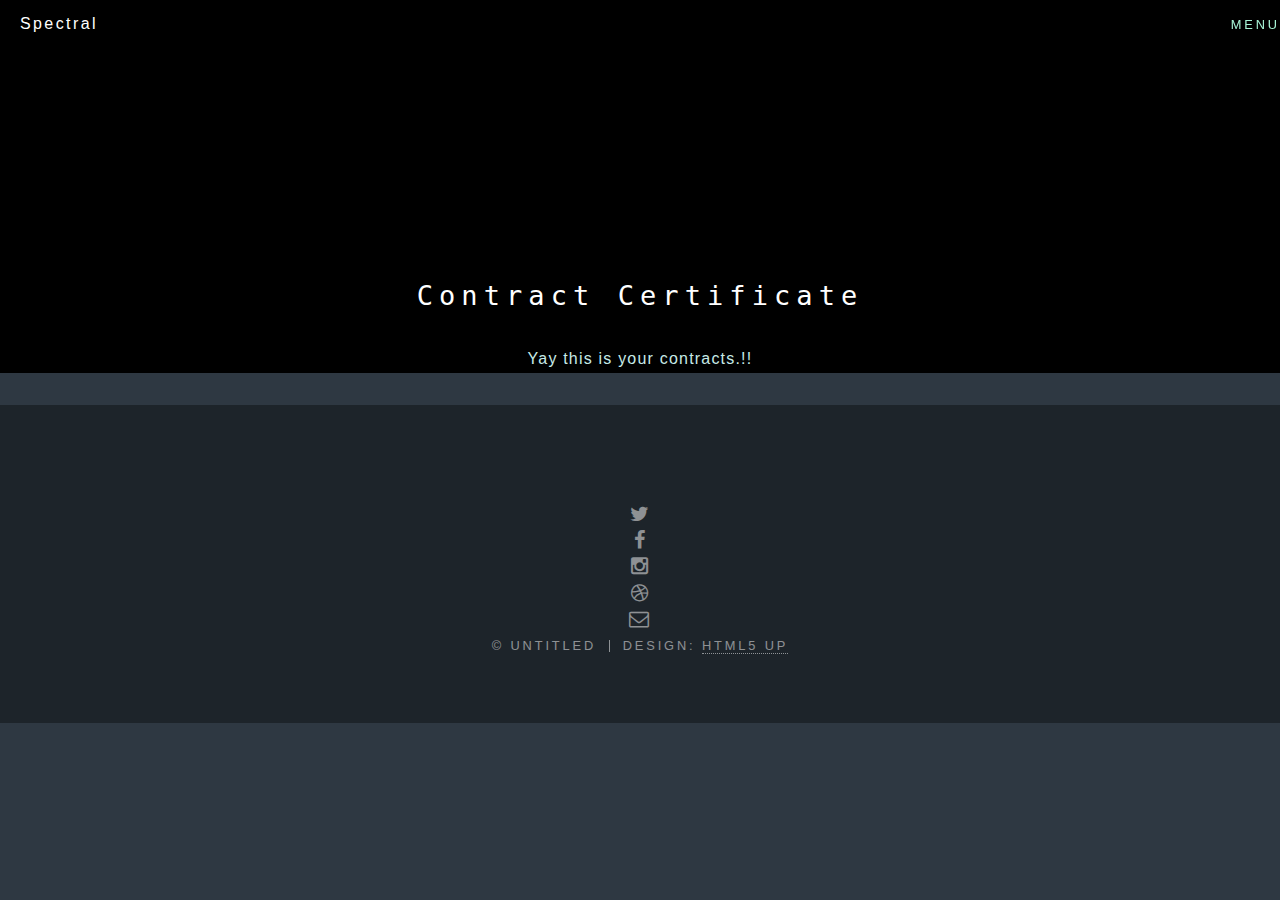
<file: certificate.html>
<!DOCTYPE HTML>
<!--
	Spectral by HTML5 UP
	html5up.net | @n33co
	Free for personal and commercial use under the CCA 3.0 license (html5up.net/license)
-->
<html>
	<head>
		<title>Generic - Spectral by HTML5 UP</title>
		<meta charset="utf-8" />
		<meta name="viewport" content="width=device-width, initial-scale=1" />
		<!--[if lte IE 8]><script src="assets/js/ie/html5shiv.js"></script><![endif]-->

		<link rel="stylesheet" href="assets/css/main.css" />
		<link rel="stylesheet" href="assets/css/styles.css" />

		<!--[if lte IE 8]><link rel="stylesheet" href="assets/css/ie8.css" /><![endif]-->
		<!--[if lte IE 9]><link rel="stylesheet" href="assets/css/ie9.css" /><![endif]-->
	</head>
	<body>

		<!-- Page Wrapper -->
			<div id="page-wrapper">

				<!-- Header -->
					<header id="header">
						<h1><a href="index.html">Spectral</a></h1>
						<nav id="nav">
							<ul>
								<li class="special">
									<a href="#menu" class="menuToggle"><span>Menu</span></a>
									<div id="menu">
										<ul>
											<li><a href="index.html">ECHO ME</a></li>
											<li><a href="#cta">Licensing</a></li>
											<li><a href="#cta">Tipping</a></li>
											<li><a href="#cta">My Music</a></li>
											<li><a href="#cta">Statistics</a></li>
											<li><a href="#cta">My Account</a></li>
										</ul>
									</div>
								</li>
							</ul>
						</nav>
					</header>

				<!-- Main -->
					<article id="main">
						<header>
							


						</header>
						<section id="one" class="wrapper style1 special">
						<div class="inner">
							<h3>Contract Certificate</h3>
							<p>Yay this is your contracts.!!</p>


						</div>
						</section>



					</article>

				<!-- Footer -->
					<footer id="footer">
						<ul class="icons">
							<li><a href="#" class="icon fa-twitter"><span class="label">Twitter</span></a></li>
							<li><a href="#" class="icon fa-facebook"><span class="label">Facebook</span></a></li>
							<li><a href="#" class="icon fa-instagram"><span class="label">Instagram</span></a></li>
							<li><a href="#" class="icon fa-dribbble"><span class="label">Dribbble</span></a></li>
							<li><a href="#" class="icon fa-envelope-o"><span class="label">Email</span></a></li>
						</ul>
						<ul class="copyright">
							<li>&copy; Untitled</li><li>Design: <a href="http://html5up.net">HTML5 UP</a></li>
						</ul>
					</footer>

			</div>
			<div class="loading">
				<p>LOADING...</p>
			</div>
		<!-- Scripts -->
			<script src="assets/js/jquery.min.js"></script>
			<script src="assets/js/jquery.scrollex.min.js"></script>
			<script src="assets/js/jquery.scrolly.min.js"></script>
			<script src="assets/js/skel.min.js"></script>
			<script src="assets/js/util.js"></script>
			<!--[if lte IE 8]><script src="assets/js/ie/respond.min.js"></script><![endif]-->

			<script>

				function showLoadingAnimation(){
					$(".loading").show();
					setTimeout(function () {
       			window.location.href = "blog.html"; //will redirect to your blog page (an ex: blog.html)
    			 }, 2000);

				}
			</script>
			<!-- <script src="assets/js/main.js"></script> -->

	</body>
</html>
</file>
<file: assets/css/styles.css>
#my-dropzone {
  width: 100%;
  height: 100%;
  text-align: center;
  padding-top: 80vh;
  margin: 0 auto;
  background:#32363D;
  background-image: url("../../images/drag.gif");
  background-size: 300px 300px;
  background-repeat: no-repeat;
  background-position: center;
  background-attachment: fixed;
  color: #fff;

}
#my-dropzone2 {
  width: 100%;
  height: 100%;
  text-align: center;
  padding-top: 80vh;
  margin: 0 auto;
  background:#000000;
  background-image: url("../../images/process.gif");
  background-size: 300px 300px;
  background-repeat: no-repeat;
  background-position: center;
  background-attachment: fixed;
  color: #fff;

}

#confirmation-section {
  width: 100%;
  height: auto;
  text-align: center;
  padding-top: 50px;
  padding-bottom: 50px;
  background:#4286f4;
  color: #222;
}

.loading {
  display: none;
  position: fixed;
  background-image: url("../../images/process.gif");
  background-repeat: no-repeat;
  background-size: 458px 458px;
  background-color: #000;
  z-index: 10000;
  top:250px;
  left: 600px;
  right: 0;
  bottom: 0;
  /*width: 200px;*/
  /*height: 200px;*/
  width: 100%;
  height: 100%;
}

.dz-default dz-message {
  padding-top: 200px;

}

.headermargin {
  margin-left: 20px;
  margin-right: 20px;
}
.headermargintop{
  margin-top: 4px;
}
.headermargintop2{
  margin-top: 13px;
}
.dropdown-menu{
  background-color:#000;
  /*left: -85px;*/
}
.dropdown-menu>li>a {
  color :#A7F4D6;
}
canvas {
  margin: 0px;
  padding: 0px;
  position: absolute;
  background-color: #000;
  height: 100vh;
}


.iose {
  width: 135px;
  height: 45px;
  background-color: lightgray;
  top: 0px;
  right: 0px;
  position: fixed;
  line-height: 22px;
  font-size: 20px;
  padding: 10px;
  border-bottom-left-radius: 10px;
  font-family: 'HelveticaNeue-UltraLight', 'Helvetica Neue UltraLight', Roboto, Arial, Sans-serif;
  color: #151B1F;
}



a {

  text-decoration: none;
}
.headermenumargin{
  margin-left: auto;
}

.headermenumarginleft{
  margin-left: 700px;
}
.headertopcolor{
  color: #1abc9c;
  font-size: 28px;
}
.headerelsecolor{
  color: #939393;
  font-size: 15px
}

#menu-div span{
    margin: 0px;
}
#menu-div ul{
  margin-top: 10px;
}
#menu-div li{
  height: 8px;
  margin-right: 20px;
}
.headerdivide{
  margin-bottom: 8px;
}
.headerelsecolor a{
  font-size: 0.5em;
}
.headertopcolor a{
  font-size: 0.5em;
}
.container-fluid{
  background-color: #000;
}
.navbar-default{
  border-color: #A7F4D6;
}
.btn-default{
  background-color: #000;
}
.navbar-form{
  padding-top: 15px;
}
.musicinfo1{
  padding: 50px;
}
.musicinfo2{
  padding : 100px;
}
#musicinfo{
  height: 100%;
  background-image: url("../../images/scanning_result.svg");
  height: 2100px;
  width: 1440px;
  background-color: #000;
  background-repeat: no-repeat;
}
.musicinfobutton{
  position: absolute;
  bottom: -410px;
  right:200px;
}
#filter0{
  height: 100%;
  background-image: url("../../images/filter0.svg");
  height: 800px;
  width: 1440px;
  background-color: #000;
  background-repeat: no-repeat;
}
.filter0button{
  position: absolute;
  bottom: 50px;
  right:200px;
  color: #000;
}
.filter0button_fake{
  position: absolute;
  bottom: 40px;
  right:800px;
}
.scan0button_fake{
  position: absolute;
  bottom: 40px;
  right:1000px;
}
#filter1{
  height: 100%;
  background-image: url("../../images/filter1.svg");
  height: 800px;
  width: 1440px;
  background-color: #000;
  background-repeat: no-repeat;
}
.filter1button{
  position: absolute;
  bottom: 50px;
  right:200px;
  color: #000;
}
#filter2{
  height: 100%;
  background-image: url("../../images/filter2.svg");
  height: 2200px;
  width: 1440px;
  background-color: #000;
  background-repeat: no-repeat;
}
.filter2button{
  position: absolute;
  bottom: -1300px;
  right:200px;
  color: #000;
}
</file>
<file: assets/css/ie8.css>
/*
	Spectral by HTML5 UP
	html5up.net | @n33co
	Free for personal and commercial use under the CCA 3.0 license (html5up.net/license)
*/

/* Icon */

	.icon.major {
		border: none;
	}

		.icon.major:before {
			font-size: 3em;
		}

/* Form */

	label {
		color: #2E3842;
	}

	input[type="text"],
	input[type="password"],
	input[type="email"],
	select,
	textarea {
		border: solid 1px #dfdfdf;
	}

/* Button */

	input[type="submit"],
	input[type="reset"],
	input[type="button"],
	button,
	.button {
		border: solid 2px #dfdfdf;
	}

		input[type="submit"].special,
		input[type="reset"].special,
		input[type="button"].special,
		button.special,
		.button.special {
			border: 0 !important;
		}

/* Page Wrapper + Menu */

	#menu {
		display: none;
	}

	body.is-menu-visible #menu {
		display: block;
	}

/* Header */

	#header nav > ul > li > a.menuToggle:after {
		display: none;
	}

/* Banner + Wrapper (style4) */

	#banner,
	.wrapper.style4 {
		-ms-behavior: url("assets/js/ie/backgroundsize.min.htc");
	}

		#banner:before,
		.wrapper.style4:before {
			display: none;
		}

/* Banner */

	#banner .more {
		height: 4em;
	}

		#banner .more:after {
			display: none;
		}

/* Main */

	#main > header {
		-ms-behavior: url("assets/js/ie/backgroundsize.min.htc");
	}

		#main > header:before {
			display: none;
		}
</file>
<file: assets/css/ie9.css>
/*
	Spectral by HTML5 UP
	html5up.net | @n33co
	Free for personal and commercial use under the CCA 3.0 license (html5up.net/license)
*/

/* Spotlight */

	.spotlight {
		display: block;
	}

		.spotlight .image {
			display: inline-block;
			vertical-align: top;
		}

		.spotlight .content {
			padding: 4em 4em 2em 4em ;
			display: inline-block;
		}

		.spotlight:after {
			clear: both;
			content: '';
			display: block;
		}

/* Features */

	.features {
		display: block;
	}

		.features li {
			float: left;
		}

		.features:after {
			content: '';
			display: block;
			clear: both;
		}

/* Banner + Wrapper (style4) */

	#banner,
	.wrapper.style4 {
		background-image: url("../../images/banner.jpg");
		background-position: center center;
		background-repeat: no-repeat;
		background-size: cover;
		position: relative;
	}

		#banner:before,
		.wrapper.style4:before {
			background: #000000;
			content: '';
			height: 100%;
			left: 0;
			opacity: 0.5;
			position: absolute;
			top: 0;
			width: 100%;
		}

		#banner .inner,
		.wrapper.style4 .inner {
			position: relative;
			z-index: 1;
		}

/* Banner */

	#banner {
		padding: 14em 0 12em 0 ;
		height: auto;
	}

		#banner:after {
			display: none;
		}

/* CTA */

	#cta .inner header {
		float: left;
	}

	#cta .inner .actions {
		float: left;
	}

	#cta .inner:after {
		clear: both;
		content: '';
		display: block;
	}

/* Main */

	#main > header {
		background-image: url("../../images/banner.jpg");
		background-position: center center;
		background-repeat: no-repeat;
		background-size: cover;
		position: relative;
	}

		#main > header:before {
			background: #000000;
			content: '';
			height: 100%;
			left: 0;
			opacity: 0.5;
			position: absolute;
			top: 0;
			width: 100%;
		}

		#main > header > * {
			position: relative;
			z-index: 1;
		}
</file>
<file: assets/css/main.css>
@import url(font-awesome.min.css);
/*@import url("http://fonts.googleapis.com/css?family=Open+Sans:400,400italic,600,600italic,800,800italic");*/
/*@import url('https://fonts.googleapis.com/css?family=Roboto:300');*/



/*
	Spectral by HTML5 UP
	html5up.net | @n33co
	Free for personal and commercial use under the CCA 3.0 license (html5up.net/license)
*/

/* Reset */

	html, body, div, span, applet, object, iframe, h1, h2, h3, h4, h5, h6, p, blockquote, pre, a, abbr, acronym, address, big, cite, code, del, dfn, em, img, ins, kbd, q, s, samp, small, strike, strong, sub, sup, tt, var, b, u, i, center, dl, dt, dd, ol, ul, li, fieldset, form, label, legend, table, caption, tbody, tfoot, thead, tr, th, td, article, aside, canvas, details, embed, figure, figcaption, footer, header, hgroup, menu, nav, output, ruby, section, summary, time, mark, audio, video {
		margin: 0;
		padding: 0;
		border: 0;
		font-size: 100%;
		font: inherit;
		vertical-align: baseline;
	}

	article, aside, details, figcaption, figure, footer, header, hgroup, menu, nav, section {
		display: block;
	}

	body {
		line-height: 1;
	}

	ol, ul {
		list-style: none;
	}

	blockquote, q {
		quotes: none;
	}

	blockquote:before, blockquote:after, q:before, q:after {
		content: '';
		content: none;
	}

	table {
		border-collapse: collapse;
		border-spacing: 0;
	}

	body {
		-webkit-text-size-adjust: none;
	}

/* Box Model */

	*, *:before, *:after {
		-moz-box-sizing: border-box;
		-webkit-box-sizing: border-box;
		box-sizing: border-box;
	}

/* Grid */

	.row {
		border-bottom: solid 1px transparent;
		-moz-box-sizing: border-box;
		-webkit-box-sizing: border-box;
		box-sizing: border-box;
	}

	.row > * {
		float: left;
		-moz-box-sizing: border-box;
		-webkit-box-sizing: border-box;
		box-sizing: border-box;
	}

	.row:after, .row:before {
		content: '';
		display: block;
		clear: both;
		height: 0;
	}

	.row.uniform > * > :first-child {
		margin-top: 0;
	}

	.row.uniform > * > :last-child {
		margin-bottom: 0;
	}

	.row.\30 \25 > * {
		padding: 0 0 0 0em;
	}

	.row.\30 \25 {
		margin: 0 0 -1px 0em;
	}

	.row.uniform.\30 \25 > * {
		padding: 0em 0 0 0em;
	}

	.row.uniform.\30 \25 {
		margin: 0em 0 -1px 0em;
	}

	.row > * {
		padding: 0 0 0 1.5em;
	}

	.row {
		margin: 0 0 -1px -1.5em;
	}

	.row.uniform > * {
		padding: 1.5em 0 0 1.5em;
	}

	.row.uniform {
		margin: -1.5em 0 -1px -1.5em;
	}

	.row.\32 00\25 > * {
		padding: 0 0 0 3em;
	}

	.row.\32 00\25 {
		margin: 0 0 -1px -3em;
	}

	.row.uniform.\32 00\25 > * {
		padding: 3em 0 0 3em;
	}

	.row.uniform.\32 00\25 {
		margin: -3em 0 -1px -3em;
	}

	.row.\31 50\25 > * {
		padding: 0 0 0 2.25em;
	}

	.row.\31 50\25 {
		margin: 0 0 -1px -2.25em;
	}

	.row.uniform.\31 50\25 > * {
		padding: 2.25em 0 0 2.25em;
	}

	.row.uniform.\31 50\25 {
		margin: -2.25em 0 -1px -2.25em;
	}

	.row.\35 0\25 > * {
		padding: 0 0 0 0.75em;
	}

	.row.\35 0\25 {
		margin: 0 0 -1px -0.75em;
	}

	.row.uniform.\35 0\25 > * {
		padding: 0.75em 0 0 0.75em;
	}

	.row.uniform.\35 0\25 {
		margin: -0.75em 0 -1px -0.75em;
	}

	.row.\32 5\25 > * {
		padding: 0 0 0 0.375em;
	}

	.row.\32 5\25 {
		margin: 0 0 -1px -0.375em;
	}

	.row.uniform.\32 5\25 > * {
		padding: 0.375em 0 0 0.375em;
	}

	.row.uniform.\32 5\25 {
		margin: -0.375em 0 -1px -0.375em;
	}

	.\31 2u, .\31 2u\24 {
		width: 100%;
		clear: none;
		margin-left: 0;
	}

	.\31 1u, .\31 1u\24 {
		width: 91.6666666667%;
		clear: none;
		margin-left: 0;
	}

	.\31 0u, .\31 0u\24 {
		width: 83.3333333333%;
		clear: none;
		margin-left: 0;
	}

	.\39 u, .\39 u\24 {
		width: 75%;
		clear: none;
		margin-left: 0;
	}

	.\38 u, .\38 u\24 {
		width: 66.6666666667%;
		clear: none;
		margin-left: 0;
	}

	.\37 u, .\37 u\24 {
		width: 58.3333333333%;
		clear: none;
		margin-left: 0;
	}

	.\36 u, .\36 u\24 {
		width: 50%;
		clear: none;
		margin-left: 0;
	}

	.\35 u, .\35 u\24 {
		width: 41.6666666667%;
		clear: none;
		margin-left: 0;
	}

	.\34 u, .\34 u\24 {
		width: 33.3333333333%;
		clear: none;
		margin-left: 0;
	}

	.\33 u, .\33 u\24 {
		width: 25%;
		clear: none;
		margin-left: 0;
	}

	.\32 u, .\32 u\24 {
		width: 16.6666666667%;
		clear: none;
		margin-left: 0;
	}

	.\31 u, .\31 u\24 {
		width: 8.3333333333%;
		clear: none;
		margin-left: 0;
	}

	.\31 2u\24 + *,
	.\31 1u\24 + *,
	.\31 0u\24 + *,
	.\39 u\24 + *,
	.\38 u\24 + *,
	.\37 u\24 + *,
	.\36 u\24 + *,
	.\35 u\24 + *,
	.\34 u\24 + *,
	.\33 u\24 + *,
	.\32 u\24 + *,
	.\31 u\24 + * {
		clear: left;
	}

	.\-11u {
		margin-left: 91.66667%;
	}

	.\-10u {
		margin-left: 83.33333%;
	}

	.\-9u {
		margin-left: 75%;
	}

	.\-8u {
		margin-left: 66.66667%;
	}

	.\-7u {
		margin-left: 58.33333%;
	}

	.\-6u {
		margin-left: 50%;
	}

	.\-5u {
		margin-left: 41.66667%;
	}

	.\-4u {
		margin-left: 33.33333%;
	}

	.\-3u {
		margin-left: 25%;
	}

	.\-2u {
		margin-left: 16.66667%;
	}

	.\-1u {
		margin-left: 8.33333%;
	}

	@media screen and (max-width: 1680px) {

		.row > * {
			padding: 0 0 0 1.5em;
		}

		.row {
			margin: 0 0 -1px -1.5em;
		}

		.row.uniform > * {
			padding: 1.5em 0 0 1.5em;
		}

		.row.uniform {
			margin: -1.5em 0 -1px -1.5em;
		}

		.row.\32 00\25 > * {
			padding: 0 0 0 3em;
		}

		.row.\32 00\25 {
			margin: 0 0 -1px -3em;
		}

		.row.uniform.\32 00\25 > * {
			padding: 3em 0 0 3em;
		}

		.row.uniform.\32 00\25 {
			margin: -3em 0 -1px -3em;
		}

		.row.\31 50\25 > * {
			padding: 0 0 0 2.25em;
		}

		.row.\31 50\25 {
			margin: 0 0 -1px -2.25em;
		}

		.row.uniform.\31 50\25 > * {
			padding: 2.25em 0 0 2.25em;
		}

		.row.uniform.\31 50\25 {
			margin: -2.25em 0 -1px -2.25em;
		}

		.row.\35 0\25 > * {
			padding: 0 0 0 0.75em;
		}

		.row.\35 0\25 {
			margin: 0 0 -1px -0.75em;
		}

		.row.uniform.\35 0\25 > * {
			padding: 0.75em 0 0 0.75em;
		}

		.row.uniform.\35 0\25 {
			margin: -0.75em 0 -1px -0.75em;
		}

		.row.\32 5\25 > * {
			padding: 0 0 0 0.375em;
		}

		.row.\32 5\25 {
			margin: 0 0 -1px -0.375em;
		}

		.row.uniform.\32 5\25 > * {
			padding: 0.375em 0 0 0.375em;
		}

		.row.uniform.\32 5\25 {
			margin: -0.375em 0 -1px -0.375em;
		}

		.\31 2u\28xlarge\29, .\31 2u\24\28xlarge\29 {
			width: 100%;
			clear: none;
			margin-left: 0;
		}

		.\31 1u\28xlarge\29, .\31 1u\24\28xlarge\29 {
			width: 91.6666666667%;
			clear: none;
			margin-left: 0;
		}

		.\31 0u\28xlarge\29, .\31 0u\24\28xlarge\29 {
			width: 83.3333333333%;
			clear: none;
			margin-left: 0;
		}

		.\39 u\28xlarge\29, .\39 u\24\28xlarge\29 {
			width: 75%;
			clear: none;
			margin-left: 0;
		}

		.\38 u\28xlarge\29, .\38 u\24\28xlarge\29 {
			width: 66.6666666667%;
			clear: none;
			margin-left: 0;
		}

		.\37 u\28xlarge\29, .\37 u\24\28xlarge\29 {
			width: 58.3333333333%;
			clear: none;
			margin-left: 0;
		}

		.\36 u\28xlarge\29, .\36 u\24\28xlarge\29 {
			width: 50%;
			clear: none;
			margin-left: 0;
		}

		.\35 u\28xlarge\29, .\35 u\24\28xlarge\29 {
			width: 41.6666666667%;
			clear: none;
			margin-left: 0;
		}

		.\34 u\28xlarge\29, .\34 u\24\28xlarge\29 {
			width: 33.3333333333%;
			clear: none;
			margin-left: 0;
		}

		.\33 u\28xlarge\29, .\33 u\24\28xlarge\29 {
			width: 25%;
			clear: none;
			margin-left: 0;
		}

		.\32 u\28xlarge\29, .\32 u\24\28xlarge\29 {
			width: 16.6666666667%;
			clear: none;
			margin-left: 0;
		}

		.\31 u\28xlarge\29, .\31 u\24\28xlarge\29 {
			width: 8.3333333333%;
			clear: none;
			margin-left: 0;
		}

		.\31 2u\24\28xlarge\29 + *,
		.\31 1u\24\28xlarge\29 + *,
		.\31 0u\24\28xlarge\29 + *,
		.\39 u\24\28xlarge\29 + *,
		.\38 u\24\28xlarge\29 + *,
		.\37 u\24\28xlarge\29 + *,
		.\36 u\24\28xlarge\29 + *,
		.\35 u\24\28xlarge\29 + *,
		.\34 u\24\28xlarge\29 + *,
		.\33 u\24\28xlarge\29 + *,
		.\32 u\24\28xlarge\29 + *,
		.\31 u\24\28xlarge\29 + * {
			clear: left;
		}

		.\-11u\28xlarge\29 {
			margin-left: 91.66667%;
		}

		.\-10u\28xlarge\29 {
			margin-left: 83.33333%;
		}

		.\-9u\28xlarge\29 {
			margin-left: 75%;
		}

		.\-8u\28xlarge\29 {
			margin-left: 66.66667%;
		}

		.\-7u\28xlarge\29 {
			margin-left: 58.33333%;
		}

		.\-6u\28xlarge\29 {
			margin-left: 50%;
		}

		.\-5u\28xlarge\29 {
			margin-left: 41.66667%;
		}

		.\-4u\28xlarge\29 {
			margin-left: 33.33333%;
		}

		.\-3u\28xlarge\29 {
			margin-left: 25%;
		}

		.\-2u\28xlarge\29 {
			margin-left: 16.66667%;
		}

		.\-1u\28xlarge\29 {
			margin-left: 8.33333%;
		}

	}

	@media screen and (max-width: 1280px) {

		.row > * {
			padding: 0 0 0 1.5em;
		}

		.row {
			margin: 0 0 -1px -1.5em;
		}

		.row.uniform > * {
			padding: 1.5em 0 0 1.5em;
		}

		.row.uniform {
			margin: -1.5em 0 -1px -1.5em;
		}

		.row.\32 00\25 > * {
			padding: 0 0 0 3em;
		}

		.row.\32 00\25 {
			margin: 0 0 -1px -3em;
		}

		.row.uniform.\32 00\25 > * {
			padding: 3em 0 0 3em;
		}

		.row.uniform.\32 00\25 {
			margin: -3em 0 -1px -3em;
		}

		.row.\31 50\25 > * {
			padding: 0 0 0 2.25em;
		}

		.row.\31 50\25 {
			margin: 0 0 -1px -2.25em;
		}

		.row.uniform.\31 50\25 > * {
			padding: 2.25em 0 0 2.25em;
		}

		.row.uniform.\31 50\25 {
			margin: -2.25em 0 -1px -2.25em;
		}

		.row.\35 0\25 > * {
			padding: 0 0 0 0.75em;
		}

		.row.\35 0\25 {
			margin: 0 0 -1px -0.75em;
		}

		.row.uniform.\35 0\25 > * {
			padding: 0.75em 0 0 0.75em;
		}

		.row.uniform.\35 0\25 {
			margin: -0.75em 0 -1px -0.75em;
		}

		.row.\32 5\25 > * {
			padding: 0 0 0 0.375em;
		}

		.row.\32 5\25 {
			margin: 0 0 -1px -0.375em;
		}

		.row.uniform.\32 5\25 > * {
			padding: 0.375em 0 0 0.375em;
		}

		.row.uniform.\32 5\25 {
			margin: -0.375em 0 -1px -0.375em;
		}

		.\31 2u\28large\29, .\31 2u\24\28large\29 {
			width: 100%;
			clear: none;
			margin-left: 0;
		}

		.\31 1u\28large\29, .\31 1u\24\28large\29 {
			width: 91.6666666667%;
			clear: none;
			margin-left: 0;
		}

		.\31 0u\28large\29, .\31 0u\24\28large\29 {
			width: 83.3333333333%;
			clear: none;
			margin-left: 0;
		}

		.\39 u\28large\29, .\39 u\24\28large\29 {
			width: 75%;
			clear: none;
			margin-left: 0;
		}

		.\38 u\28large\29, .\38 u\24\28large\29 {
			width: 66.6666666667%;
			clear: none;
			margin-left: 0;
		}

		.\37 u\28large\29, .\37 u\24\28large\29 {
			width: 58.3333333333%;
			clear: none;
			margin-left: 0;
		}

		.\36 u\28large\29, .\36 u\24\28large\29 {
			width: 50%;
			clear: none;
			margin-left: 0;
		}

		.\35 u\28large\29, .\35 u\24\28large\29 {
			width: 41.6666666667%;
			clear: none;
			margin-left: 0;
		}

		.\34 u\28large\29, .\34 u\24\28large\29 {
			width: 33.3333333333%;
			clear: none;
			margin-left: 0;
		}

		.\33 u\28large\29, .\33 u\24\28large\29 {
			width: 25%;
			clear: none;
			margin-left: 0;
		}

		.\32 u\28large\29, .\32 u\24\28large\29 {
			width: 16.6666666667%;
			clear: none;
			margin-left: 0;
		}

		.\31 u\28large\29, .\31 u\24\28large\29 {
			width: 8.3333333333%;
			clear: none;
			margin-left: 0;
		}

		.\31 2u\24\28large\29 + *,
		.\31 1u\24\28large\29 + *,
		.\31 0u\24\28large\29 + *,
		.\39 u\24\28large\29 + *,
		.\38 u\24\28large\29 + *,
		.\37 u\24\28large\29 + *,
		.\36 u\24\28large\29 + *,
		.\35 u\24\28large\29 + *,
		.\34 u\24\28large\29 + *,
		.\33 u\24\28large\29 + *,
		.\32 u\24\28large\29 + *,
		.\31 u\24\28large\29 + * {
			clear: left;
		}

		.\-11u\28large\29 {
			margin-left: 91.66667%;
		}

		.\-10u\28large\29 {
			margin-left: 83.33333%;
		}

		.\-9u\28large\29 {
			margin-left: 75%;
		}

		.\-8u\28large\29 {
			margin-left: 66.66667%;
		}

		.\-7u\28large\29 {
			margin-left: 58.33333%;
		}

		.\-6u\28large\29 {
			margin-left: 50%;
		}

		.\-5u\28large\29 {
			margin-left: 41.66667%;
		}

		.\-4u\28large\29 {
			margin-left: 33.33333%;
		}

		.\-3u\28large\29 {
			margin-left: 25%;
		}

		.\-2u\28large\29 {
			margin-left: 16.66667%;
		}

		.\-1u\28large\29 {
			margin-left: 8.33333%;
		}

	}

	@media screen and (max-width: 980px) {

		.row > * {
			padding: 0 0 0 1.5em;
		}

		.row {
			margin: 0 0 -1px -1.5em;
		}

		.row.uniform > * {
			padding: 1.5em 0 0 1.5em;
		}

		.row.uniform {
			margin: -1.5em 0 -1px -1.5em;
		}

		.row.\32 00\25 > * {
			padding: 0 0 0 3em;
		}

		.row.\32 00\25 {
			margin: 0 0 -1px -3em;
		}

		.row.uniform.\32 00\25 > * {
			padding: 3em 0 0 3em;
		}

		.row.uniform.\32 00\25 {
			margin: -3em 0 -1px -3em;
		}

		.row.\31 50\25 > * {
			padding: 0 0 0 2.25em;
		}

		.row.\31 50\25 {
			margin: 0 0 -1px -2.25em;
		}

		.row.uniform.\31 50\25 > * {
			padding: 2.25em 0 0 2.25em;
		}

		.row.uniform.\31 50\25 {
			margin: -2.25em 0 -1px -2.25em;
		}

		.row.\35 0\25 > * {
			padding: 0 0 0 0.75em;
		}

		.row.\35 0\25 {
			margin: 0 0 -1px -0.75em;
		}

		.row.uniform.\35 0\25 > * {
			padding: 0.75em 0 0 0.75em;
		}

		.row.uniform.\35 0\25 {
			margin: -0.75em 0 -1px -0.75em;
		}

		.row.\32 5\25 > * {
			padding: 0 0 0 0.375em;
		}

		.row.\32 5\25 {
			margin: 0 0 -1px -0.375em;
		}

		.row.uniform.\32 5\25 > * {
			padding: 0.375em 0 0 0.375em;
		}

		.row.uniform.\32 5\25 {
			margin: -0.375em 0 -1px -0.375em;
		}

		.\31 2u\28medium\29, .\31 2u\24\28medium\29 {
			width: 100%;
			clear: none;
			margin-left: 0;
		}

		.\31 1u\28medium\29, .\31 1u\24\28medium\29 {
			width: 91.6666666667%;
			clear: none;
			margin-left: 0;
		}

		.\31 0u\28medium\29, .\31 0u\24\28medium\29 {
			width: 83.3333333333%;
			clear: none;
			margin-left: 0;
		}

		.\39 u\28medium\29, .\39 u\24\28medium\29 {
			width: 75%;
			clear: none;
			margin-left: 0;
		}

		.\38 u\28medium\29, .\38 u\24\28medium\29 {
			width: 66.6666666667%;
			clear: none;
			margin-left: 0;
		}

		.\37 u\28medium\29, .\37 u\24\28medium\29 {
			width: 58.3333333333%;
			clear: none;
			margin-left: 0;
		}

		.\36 u\28medium\29, .\36 u\24\28medium\29 {
			width: 50%;
			clear: none;
			margin-left: 0;
		}

		.\35 u\28medium\29, .\35 u\24\28medium\29 {
			width: 41.6666666667%;
			clear: none;
			margin-left: 0;
		}

		.\34 u\28medium\29, .\34 u\24\28medium\29 {
			width: 33.3333333333%;
			clear: none;
			margin-left: 0;
		}

		.\33 u\28medium\29, .\33 u\24\28medium\29 {
			width: 25%;
			clear: none;
			margin-left: 0;
		}

		.\32 u\28medium\29, .\32 u\24\28medium\29 {
			width: 16.6666666667%;
			clear: none;
			margin-left: 0;
		}

		.\31 u\28medium\29, .\31 u\24\28medium\29 {
			width: 8.3333333333%;
			clear: none;
			margin-left: 0;
		}

		.\31 2u\24\28medium\29 + *,
		.\31 1u\24\28medium\29 + *,
		.\31 0u\24\28medium\29 + *,
		.\39 u\24\28medium\29 + *,
		.\38 u\24\28medium\29 + *,
		.\37 u\24\28medium\29 + *,
		.\36 u\24\28medium\29 + *,
		.\35 u\24\28medium\29 + *,
		.\34 u\24\28medium\29 + *,
		.\33 u\24\28medium\29 + *,
		.\32 u\24\28medium\29 + *,
		.\31 u\24\28medium\29 + * {
			clear: left;
		}

		.\-11u\28medium\29 {
			margin-left: 91.66667%;
		}

		.\-10u\28medium\29 {
			margin-left: 83.33333%;
		}

		.\-9u\28medium\29 {
			margin-left: 75%;
		}

		.\-8u\28medium\29 {
			margin-left: 66.66667%;
		}

		.\-7u\28medium\29 {
			margin-left: 58.33333%;
		}

		.\-6u\28medium\29 {
			margin-left: 50%;
		}

		.\-5u\28medium\29 {
			margin-left: 41.66667%;
		}

		.\-4u\28medium\29 {
			margin-left: 33.33333%;
		}

		.\-3u\28medium\29 {
			margin-left: 25%;
		}

		.\-2u\28medium\29 {
			margin-left: 16.66667%;
		}

		.\-1u\28medium\29 {
			margin-left: 8.33333%;
		}

	}

	@media screen and (max-width: 736px) {

		.row > * {
			padding: 0 0 0 1.5em;
		}

		.row {
			margin: 0 0 -1px -1.5em;
		}

		.row.uniform > * {
			padding: 1.5em 0 0 1.5em;
		}

		.row.uniform {
			margin: -1.5em 0 -1px -1.5em;
		}

		.row.\32 00\25 > * {
			padding: 0 0 0 3em;
		}

		.row.\32 00\25 {
			margin: 0 0 -1px -3em;
		}

		.row.uniform.\32 00\25 > * {
			padding: 3em 0 0 3em;
		}

		.row.uniform.\32 00\25 {
			margin: -3em 0 -1px -3em;
		}

		.row.\31 50\25 > * {
			padding: 0 0 0 2.25em;
		}

		.row.\31 50\25 {
			margin: 0 0 -1px -2.25em;
		}

		.row.uniform.\31 50\25 > * {
			padding: 2.25em 0 0 2.25em;
		}

		.row.uniform.\31 50\25 {
			margin: -2.25em 0 -1px -2.25em;
		}

		.row.\35 0\25 > * {
			padding: 0 0 0 0.75em;
		}

		.row.\35 0\25 {
			margin: 0 0 -1px -0.75em;
		}

		.row.uniform.\35 0\25 > * {
			padding: 0.75em 0 0 0.75em;
		}

		.row.uniform.\35 0\25 {
			margin: -0.75em 0 -1px -0.75em;
		}

		.row.\32 5\25 > * {
			padding: 0 0 0 0.375em;
		}

		.row.\32 5\25 {
			margin: 0 0 -1px -0.375em;
		}

		.row.uniform.\32 5\25 > * {
			padding: 0.375em 0 0 0.375em;
		}

		.row.uniform.\32 5\25 {
			margin: -0.375em 0 -1px -0.375em;
		}

		.\31 2u\28small\29, .\31 2u\24\28small\29 {
			width: 100%;
			clear: none;
			margin-left: 0;
		}

		.\31 1u\28small\29, .\31 1u\24\28small\29 {
			width: 91.6666666667%;
			clear: none;
			margin-left: 0;
		}

		.\31 0u\28small\29, .\31 0u\24\28small\29 {
			width: 83.3333333333%;
			clear: none;
			margin-left: 0;
		}

		.\39 u\28small\29, .\39 u\24\28small\29 {
			width: 75%;
			clear: none;
			margin-left: 0;
		}

		.\38 u\28small\29, .\38 u\24\28small\29 {
			width: 66.6666666667%;
			clear: none;
			margin-left: 0;
		}

		.\37 u\28small\29, .\37 u\24\28small\29 {
			width: 58.3333333333%;
			clear: none;
			margin-left: 0;
		}

		.\36 u\28small\29, .\36 u\24\28small\29 {
			width: 50%;
			clear: none;
			margin-left: 0;
		}

		.\35 u\28small\29, .\35 u\24\28small\29 {
			width: 41.6666666667%;
			clear: none;
			margin-left: 0;
		}

		.\34 u\28small\29, .\34 u\24\28small\29 {
			width: 33.3333333333%;
			clear: none;
			margin-left: 0;
		}

		.\33 u\28small\29, .\33 u\24\28small\29 {
			width: 25%;
			clear: none;
			margin-left: 0;
		}

		.\32 u\28small\29, .\32 u\24\28small\29 {
			width: 16.6666666667%;
			clear: none;
			margin-left: 0;
		}

		.\31 u\28small\29, .\31 u\24\28small\29 {
			width: 8.3333333333%;
			clear: none;
			margin-left: 0;
		}

		.\31 2u\24\28small\29 + *,
		.\31 1u\24\28small\29 + *,
		.\31 0u\24\28small\29 + *,
		.\39 u\24\28small\29 + *,
		.\38 u\24\28small\29 + *,
		.\37 u\24\28small\29 + *,
		.\36 u\24\28small\29 + *,
		.\35 u\24\28small\29 + *,
		.\34 u\24\28small\29 + *,
		.\33 u\24\28small\29 + *,
		.\32 u\24\28small\29 + *,
		.\31 u\24\28small\29 + * {
			clear: left;
		}

		.\-11u\28small\29 {
			margin-left: 91.66667%;
		}

		.\-10u\28small\29 {
			margin-left: 83.33333%;
		}

		.\-9u\28small\29 {
			margin-left: 75%;
		}

		.\-8u\28small\29 {
			margin-left: 66.66667%;
		}

		.\-7u\28small\29 {
			margin-left: 58.33333%;
		}

		.\-6u\28small\29 {
			margin-left: 50%;
		}

		.\-5u\28small\29 {
			margin-left: 41.66667%;
		}

		.\-4u\28small\29 {
			margin-left: 33.33333%;
		}

		.\-3u\28small\29 {
			margin-left: 25%;
		}

		.\-2u\28small\29 {
			margin-left: 16.66667%;
		}

		.\-1u\28small\29 {
			margin-left: 8.33333%;
		}

	}

	@media screen and (max-width: 480px) {

		.row > * {
			padding: 0 0 0 1.5em;
		}

		.row {
			margin: 0 0 -1px -1.5em;
		}

		.row.uniform > * {
			padding: 1.5em 0 0 1.5em;
		}

		.row.uniform {
			margin: -1.5em 0 -1px -1.5em;
		}

		.row.\32 00\25 > * {
			padding: 0 0 0 3em;
		}

		.row.\32 00\25 {
			margin: 0 0 -1px -3em;
		}

		.row.uniform.\32 00\25 > * {
			padding: 3em 0 0 3em;
		}

		.row.uniform.\32 00\25 {
			margin: -3em 0 -1px -3em;
		}

		.row.\31 50\25 > * {
			padding: 0 0 0 2.25em;
		}

		.row.\31 50\25 {
			margin: 0 0 -1px -2.25em;
		}

		.row.uniform.\31 50\25 > * {
			padding: 2.25em 0 0 2.25em;
		}

		.row.uniform.\31 50\25 {
			margin: -2.25em 0 -1px -2.25em;
		}

		.row.\35 0\25 > * {
			padding: 0 0 0 0.75em;
		}

		.row.\35 0\25 {
			margin: 0 0 -1px -0.75em;
		}

		.row.uniform.\35 0\25 > * {
			padding: 0.75em 0 0 0.75em;
		}

		.row.uniform.\35 0\25 {
			margin: -0.75em 0 -1px -0.75em;
		}

		.row.\32 5\25 > * {
			padding: 0 0 0 0.375em;
		}

		.row.\32 5\25 {
			margin: 0 0 -1px -0.375em;
		}

		.row.uniform.\32 5\25 > * {
			padding: 0.375em 0 0 0.375em;
		}

		.row.uniform.\32 5\25 {
			margin: -0.375em 0 -1px -0.375em;
		}

		.\31 2u\28xsmall\29, .\31 2u\24\28xsmall\29 {
			width: 100%;
			clear: none;
			margin-left: 0;
		}

		.\31 1u\28xsmall\29, .\31 1u\24\28xsmall\29 {
			width: 91.6666666667%;
			clear: none;
			margin-left: 0;
		}

		.\31 0u\28xsmall\29, .\31 0u\24\28xsmall\29 {
			width: 83.3333333333%;
			clear: none;
			margin-left: 0;
		}

		.\39 u\28xsmall\29, .\39 u\24\28xsmall\29 {
			width: 75%;
			clear: none;
			margin-left: 0;
		}

		.\38 u\28xsmall\29, .\38 u\24\28xsmall\29 {
			width: 66.6666666667%;
			clear: none;
			margin-left: 0;
		}

		.\37 u\28xsmall\29, .\37 u\24\28xsmall\29 {
			width: 58.3333333333%;
			clear: none;
			margin-left: 0;
		}

		.\36 u\28xsmall\29, .\36 u\24\28xsmall\29 {
			width: 50%;
			clear: none;
			margin-left: 0;
		}

		.\35 u\28xsmall\29, .\35 u\24\28xsmall\29 {
			width: 41.6666666667%;
			clear: none;
			margin-left: 0;
		}

		.\34 u\28xsmall\29, .\34 u\24\28xsmall\29 {
			width: 33.3333333333%;
			clear: none;
			margin-left: 0;
		}

		.\33 u\28xsmall\29, .\33 u\24\28xsmall\29 {
			width: 25%;
			clear: none;
			margin-left: 0;
		}

		.\32 u\28xsmall\29, .\32 u\24\28xsmall\29 {
			width: 16.6666666667%;
			clear: none;
			margin-left: 0;
		}

		.\31 u\28xsmall\29, .\31 u\24\28xsmall\29 {
			width: 8.3333333333%;
			clear: none;
			margin-left: 0;
		}

		.\31 2u\24\28xsmall\29 + *,
		.\31 1u\24\28xsmall\29 + *,
		.\31 0u\24\28xsmall\29 + *,
		.\39 u\24\28xsmall\29 + *,
		.\38 u\24\28xsmall\29 + *,
		.\37 u\24\28xsmall\29 + *,
		.\36 u\24\28xsmall\29 + *,
		.\35 u\24\28xsmall\29 + *,
		.\34 u\24\28xsmall\29 + *,
		.\33 u\24\28xsmall\29 + *,
		.\32 u\24\28xsmall\29 + *,
		.\31 u\24\28xsmall\29 + * {
			clear: left;
		}

		.\-11u\28xsmall\29 {
			margin-left: 91.66667%;
		}

		.\-10u\28xsmall\29 {
			margin-left: 83.33333%;
		}

		.\-9u\28xsmall\29 {
			margin-left: 75%;
		}

		.\-8u\28xsmall\29 {
			margin-left: 66.66667%;
		}

		.\-7u\28xsmall\29 {
			margin-left: 58.33333%;
		}

		.\-6u\28xsmall\29 {
			margin-left: 50%;
		}

		.\-5u\28xsmall\29 {
			margin-left: 41.66667%;
		}

		.\-4u\28xsmall\29 {
			margin-left: 33.33333%;
		}

		.\-3u\28xsmall\29 {
			margin-left: 25%;
		}

		.\-2u\28xsmall\29 {
			margin-left: 16.66667%;
		}

		.\-1u\28xsmall\29 {
			margin-left: 8.33333%;
		}

	}

/* Basic */

	@-ms-viewport {
		width: device-width;
	}

	body {
		background: #2e3842;
	}

		body.is-loading *, body.is-loading *:before, body.is-loading *:after {
			-moz-animation: none !important;
			-webkit-animation: none !important;
			-ms-animation: none !important;
			animation: none !important;
			-moz-transition: none !important;
			-webkit-transition: none !important;
			-ms-transition: none !important;
			transition: none !important;
		}

	body, input, select, textarea {
		color: #fff;
		/*font-family: "Open Sans", Helvetica, sans-serif;*/
		font-family: 'Roboto', sans-serif;


		font-size: 15pt;
		/*font-weight: 400;*/
		letter-spacing: 0.075em;
		line-height: 1.65em;
	}

		@media screen and (max-width: 1680px) {

			body, input, select, textarea {
				font-size: 13pt;
			}

		}

		@media screen and (max-width: 1280px) {

			body, input, select, textarea {
				font-size: 12pt;
			}

		}

		@media screen and (max-width: 736px) {

			body, input, select, textarea {
				font-size: 11pt;
				letter-spacing: 0.0375em;
			}

		}

	a {
		-moz-transition: color 0.2s ease, border-bottom-color 0.2s ease;
		-webkit-transition: color 0.2s ease, border-bottom-color 0.2s ease;
		-ms-transition: color 0.2s ease, border-bottom-color 0.2s ease;
		transition: color 0.2s ease, border-bottom-color 0.2s ease;
		border-bottom: dotted 1px;
		color: inherit;
		text-decoration: none;
	}

		a:hover {
			border-bottom-color: transparent;
		}

	strong, b {
		color: #fff;
		font-weight: 600;
	}

	em, i {
		font-style: italic;
	}

	p {
		margin: 0 0 2em 0;
	}

	h1, h4, h5, h6 {
		color: #fff;
		/*font-family: -apple-system, 'BlinkMacSystemFont', '.SFNSDisplay-Regular', sans-serif;*/
		font-family: 'Roboto', sans-serif;
		font-weight: 300;
		letter-spacing: 0.15em;
		line-height: 1em;
		margin: 0 0 1em 0;
		/*text-transform: uppercase;*/
	}
	h2{
		color: #A7F4D6;
		/*font-family: -apple-system, 'BlinkMacSystemFont', '.SFNSDisplay-Regular', sans-serif;*/
		font-family: 'Roboto Slab', serif;
		font-weight: 300;
		letter-spacing: 0.225em;
		line-height: 1em;
		margin: 0 0 1em 0;
		/*text-transform: uppercase;*/
	}
	h3{
		color: #fff;
		/*font-family: -apple-system, 'BlinkMacSystemFont', '.SFNSDisplay-Regular', sans-serif;*/
		font-family: 'Roboto Mono', monospace;
		font-weight: 300;
		letter-spacing: 0.225em;
		line-height: 1em;
		margin: 0 0 1em 0;
		/*text-transform: uppercase;*/
	}

		h1 a, h2 a, h3 a, h4 a, h5 a, h6 a {
			color: inherit;
			text-decoration: none;
		}

	h2 {
		font-size: 2.125em;
		line-height: 1.75em;
	}

		@media screen and (max-width: 736px) {

			h2 {
				font-size: 1.1em;
				line-height: 1.65em;
			}

		}

	h3 {
		font-size: 27px;
		line-height: 1.75em;
	}

		@media screen and (max-width: 736px) {

			h3 {
				font-size: 1em;
				line-height: 1.65em;
			}

		}

	h4 {
		font-size: 15px;
		line-height: 1.8em;
	}

	h5 {
		font-size: 0.8em;
		line-height: 1.5em;
	}

	h6 {
		font-size: 0.7em;
		line-height: 1.5em;
	}

	sub {
		font-size: 0.8em;
		position: relative;
		top: 0.5em;
	}

	sup {
		font-size: 0.8em;
		position: relative;
		top: -0.5em;
	}

	hr {
		border: 0;
		border-bottom: solid 2px #fff;
		margin: 3em 0;
	}

		hr.major {
			margin: 4.5em 0;
		}

	blockquote {
		border-left: solid 4px #fff;
		font-style: italic;
		margin: 0 0 2em 0;
		padding: 0.5em 0 0.5em 2em;
	}

	code {
		background: rgba(144, 144, 144, 0.25);
		border-radius: 3px;
		/*font-family: "Courier New", monospace;*/
		font-family: 'Roboto', sans-serif;
		font-size: 0.9em;
		letter-spacing: 0;
		margin: 0 0.25em;
		padding: 0.25em 0.65em;
	}

	pre {
		-webkit-overflow-scrolling: touch;
		/*font-family: "Courier New", monospace;*/
		font-family: 'Roboto', sans-serif;


		font-size: 0.9em;
		margin: 0 0 2em 0;
	}

		pre code {
			display: block;
			line-height: 1.75em;
			padding: 1em 1.5em;
			overflow-x: auto;
		}

	.align-left {
		text-align: left;
	}

	.align-center {
		text-align: center;
	}

	.align-right {
		text-align: right;
	}

/* Section/Article */

	section.special, article.special {
		text-align: center;
	}

	header p {
		color: rgba(255, 255, 255, 0.5);
		position: relative;
		top: -0.25em;
	}

	header h3 + p {
		font-size: 1.1em;
	}

	header h4 + p,
	header h5 + p,
	header h6 + p {
		font-size: 0.9em;
	}

	header.major {
		margin: 0 0 3.5em 0;
		margin-top: 150px;
	}

		header.major h2, header.major h3, header.major h4, header.major h5, header.major h6 {
			border-bottom: solid 2px #fff;
			display: inline-block;
			padding-bottom: 1em;
			position: relative;
		}

			header.major h2:after, header.major h3:after, header.major h4:after, header.major h5:after, header.major h6:after {
				content: '';
				display: block;
				height: 1px;
			}

		header.major p {
			color: #fff;
			top: 0;
		}

		@media screen and (max-width: 736px) {

			header.major {
				margin: 0 0 2em 0;
			}

		}

	@media screen and (max-width: 980px) {

		header br {
			display: none;
		}

	}

/* Form */

	/*form {
		margin: 0 0 2em 0;
	}*/

	label {
		color: #fff;
		display: block;
		font-size: 0.9em;
		font-weight: 600;
		margin: 0 0 1em 0;
	}

	input[type="text"],
	input[type="password"],
	input[type="email"],
	select,
	textarea {
		-moz-appearance: none;
		-webkit-appearance: none;
		-ms-appearance: none;
		appearance: none;
		background: rgba(144, 144, 144, 0.25);
		border-radius: 3px;
		border: none;
		color: inherit;
		display: block;
		outline: 0;
		padding: 0 1em;
		text-decoration: none;
		width: 100%;
	}

		input[type="text"]:invalid,
		input[type="password"]:invalid,
		input[type="email"]:invalid,
		select:invalid,
		textarea:invalid {
			box-shadow: none;
		}

		input[type="text"]:focus,
		input[type="password"]:focus,
		input[type="email"]:focus,
		select:focus,
		textarea:focus {
			box-shadow: 0 0 0 2px #21b2a6;
		}

	.select-wrapper {
		text-decoration: none;
		display: block;
		position: relative;
	}

		.select-wrapper:before {
			-moz-osx-font-smoothing: grayscale;
			-webkit-font-smoothing: antialiased;
			/*font-family: FontAwesome;*/
			font-family: 'Roboto', sans-serif;


			font-style: normal;
			font-weight: normal;
			text-transform: none !important;
		}

		.select-wrapper:before {
			-moz-pointer-events: none;
			-webkit-pointer-events: none;
			-ms-pointer-events: none;
			pointer-events: none;
			color: #fff;
			content: '\f078';
			display: block;
			height: 2.75em;
			line-height: 2.75em;
			position: absolute;
			right: 0;
			text-align: center;
			top: 0;
			width: 2.75em;
		}

		.select-wrapper select::-ms-expand {
			display: none;
		}

	input[type="text"],
	input[type="password"],
	input[type="email"],
	select {
		height: 2.75em;
	}

	textarea {
		padding: 0.75em 1em;
	}

	input[type="checkbox"],
	input[type="radio"] {
		-moz-appearance: none;
		-webkit-appearance: none;
		-ms-appearance: none;
		appearance: none;
		display: block;
		float: left;
		margin-right: -2em;
		opacity: 0;
		width: 1em;
		z-index: -1;
	}

		input[type="checkbox"] + label,
		input[type="radio"] + label {
			text-decoration: none;
			color: #fff;
			cursor: pointer;
			display: inline-block;
			font-size: 1em;
			font-weight: 400;
			padding-left: 2.4em;
			padding-right: 0.75em;
			position: relative;
		}

			input[type="checkbox"] + label:before,
			input[type="radio"] + label:before {
				-moz-osx-font-smoothing: grayscale;
				-webkit-font-smoothing: antialiased;
				font-family: FontAwesome;
				font-style: normal;
				font-weight: normal;
				text-transform: none !important;
			}

			input[type="checkbox"] + label:before,
			input[type="radio"] + label:before {
				background: rgba(144, 144, 144, 0.25);
				border-radius: 3px;
				content: '';
				display: inline-block;
				height: 1.65em;
				left: 0;
				line-height: 1.58125em;
				position: absolute;
				text-align: center;
				top: 0;
				width: 1.65em;
			}

		input[type="checkbox"]:checked + label:before,
		input[type="radio"]:checked + label:before {
			background: #2e3842;
			color: #fff;
			content: '\f00c';
		}

		input[type="checkbox"]:focus + label:before,
		input[type="radio"]:focus + label:before {
			box-shadow: 0 0 0 2px #21b2a6;
		}

	input[type="checkbox"] + label:before {
		border-radius: 3px;
	}

	input[type="radio"] + label:before {
		border-radius: 100%;
	}

	::-webkit-input-placeholder {
		color: rgba(255, 255, 255, 0.5) !important;
		opacity: 1.0;
	}

	:-moz-placeholder {
		color: rgba(255, 255, 255, 0.5) !important;
		opacity: 1.0;
	}

	::-moz-placeholder {
		color: rgba(255, 255, 255, 0.5) !important;
		opacity: 1.0;
	}

	:-ms-input-placeholder {
		color: rgba(255, 255, 255, 0.5) !important;
		opacity: 1.0;
	}

	.formerize-placeholder {
		color: rgba(255, 255, 255, 0.5) !important;
		opacity: 1.0;
	}

/* Box */

	.box {
		border-radius: 3px;
		border: solid 2px #fff;
		margin-bottom: 2em;
		padding: 1.5em;
	}

		.box > :last-child,
		.box > :last-child > :last-child,
		.box > :last-child > :last-child > :last-child {
			margin-bottom: 0;
		}

		.box.alt {
			border: 0;
			border-radius: 0;
			padding: 0;
		}

/* Icon */

	.icon {
		text-decoration: none;
		border-bottom: none;
		position: relative;
	}

		.icon:before {
			-moz-osx-font-smoothing: grayscale;
			-webkit-font-smoothing: antialiased;
			font-family: FontAwesome;
			font-style: normal;
			font-weight: normal;
			text-transform: none !important;
		}

		.icon > .label {
			display: none;
		}

		.icon.major {
			-moz-transform: rotate(-45deg);
			-webkit-transform: rotate(-45deg);
			-ms-transform: rotate(-45deg);
			transform: rotate(-45deg);
			border-radius: 3px;
			border: solid 2px #fff;
			display: inline-block;
			font-size: 1.35em;
			height: calc(3em + 2px);
			line-height: 3em;
			text-align: center;
			width: calc(3em + 2px);
		}

			.icon.major:before {
				-moz-transform: rotate(45deg);
				-webkit-transform: rotate(45deg);
				-ms-transform: rotate(45deg);
				transform: rotate(45deg);
				display: inline-block;
				font-size: 1.5em;
			}

			@media screen and (max-width: 736px) {

				.icon.major {
					font-size: 1em;
				}

			}

		.icon.style1 {
			color: #00ffcc;
		}

		.icon.style2 {
			color: #00f0ff;
		}

		.icon.style3 {
			color: #76ddff;
		}

/* Image */

	.image {
		border-radius: 3px;
		border: 0;
		display: inline-block;
		position: relative;
	}

		.image img {
			border-radius: 3px;
			display: block;
		}

		.image.left {
			float: left;
			margin: 0 2em 2em 0;
			top: 0.25em;
		}

		.image.right {
			float: right;
			margin: 0 0 2em 2em;
			top: 0.25em;
		}

		.image.left, .image.right {
			max-width: 40%;
		}

			.image.left img, .image.right img {
				width: 100%;
			}

		.image.fit {
			display: block;
			margin: 0 0 2em 0;
			width: 100%;
		}

			.image.fit img {
				width: 100%;
			}

/* List */

	/*ol {
		list-style: decimal;
		margin: 0 0 2em 0;
		padding-left: 1.25em;
	}

		ol li {
			padding-left: 0.25em;
		}

	ul {
		list-style: disc;
		margin: 0 0 2em 0;
		padding-left: 1em;
	}

		ul li {
			padding-left: 0.5em;
		}

		ul.alt {
			list-style: none;
			padding-left: 0;
		}

			ul.alt li {
				border-top: solid 1px #fff;
				padding: 0.5em 0;
			}

				ul.alt li:first-child {
					border-top: 0;
					padding-top: 0;
				}

		ul.icons {
			cursor: default;
			list-style: none;
			padding-left: 0;
		}

			ul.icons li {
				display: inline-block;
				padding: 0 1em 0 0;
			}

				ul.icons li:last-child {
					padding-right: 0 !important;
				}

			ul.icons.major {
				padding: 1em 0;
			}

				ul.icons.major li {
					padding-right: 3.5em;
				}

					@media screen and (max-width: 736px) {

						ul.icons.major li {
							padding: 0 1em !important;
						}

					}

		ul.actions {
			cursor: default;
			list-style: none;
			padding-left: 0;
		}

			ul.actions li {
				display: inline-block;
				padding: 0 1.5em 0 0;
				vertical-align: middle;
			}

				ul.actions li:last-child {
					padding-right: 0;
				}

			ul.actions.small li {
				padding: 0 0.75em 0 0;
			}

			ul.actions.vertical li {
				display: block;
				padding: 1.5em 0 0 0;
			}

				ul.actions.vertical li:first-child {
					padding-top: 0;
				}

				ul.actions.vertical li > * {
					margin-bottom: 0;
				}

			ul.actions.vertical.small li {
				padding: 0.75em 0 0 0;
			}

				ul.actions.vertical.small li:first-child {
					padding-top: 0;
				}

			ul.actions.fit {
				display: table;
				margin-left: -1.5em;
				padding: 0;
				table-layout: fixed;
				width: calc(100% + 1.5em);
			}

				ul.actions.fit li {
					display: table-cell;
					padding: 0 0 0 1.5em;
				}

					ul.actions.fit li > * {
						margin-bottom: 0;
					}

				ul.actions.fit.small {
					margin-left: -0.75em;
					width: calc(100% + 0.75em);
				}

					ul.actions.fit.small li {
						padding: 0 0 0 0.75em;
					}*/
/*
			@media screen and (max-width: 736px) {

				ul.actions li {
					display: block;
					padding: 1em 0 0 0;
					text-align: center;
					width: 100%;
				}

					ul.actions li:first-child {
						padding-top: 0;
					}

					ul.actions li > * {
						margin: 0 auto !important;
						max-width: 30em;
						width: 100%;
					}

						ul.actions li > *.icon:before {
							margin-left: -1em;
						}

				ul.actions.small li {
					padding: 0.5em 0 0 0;
				}

					ul.actions.small li:first-child {
						padding-top: 0;
					}

			}*/

	dl {
		margin: 0 0 2em 0;
	}

/* Table */

	.table-wrapper {
		-webkit-overflow-scrolling: touch;
		overflow-x: auto;
	}

	table {
		margin: 0 0 2em 0;
		width: 100%;
	}

		table tbody tr {
			border: solid 1px #fff;
			border-left: 0;
			border-right: 0;
		}

			table tbody tr:nth-child(2n + 1) {
				background-color: rgba(144, 144, 144, 0.25);
			}

		table td {
			padding: 0.75em 0.75em;
		}

		table th {
			color: #fff;
			font-size: 0.9em;
			font-weight: 600;
			padding: 0 0.75em 0.75em 0.75em;
			text-align: left;
		}

		table thead {
			border-bottom: solid 2px #fff;
		}

		table tfoot {
			border-top: solid 2px #fff;
		}

		table.alt {
			border-collapse: separate;
		}

			table.alt tbody tr td {
				border: solid 1px #fff;
				border-left-width: 0;
				border-top-width: 0;
			}

				table.alt tbody tr td:first-child {
					border-left-width: 1px;
				}

			table.alt tbody tr:first-child td {
				border-top-width: 1px;
			}

			table.alt thead {
				border-bottom: 0;
			}

			table.alt tfoot {
				border-top: 0;
			}

/* Button */

	input[type="submit"],
	input[type="reset"],
	input[type="button"],
	button,
	.button {
		-moz-appearance: none;
		-webkit-appearance: none;
		-ms-appearance: none;
		appearance: none;
		-moz-transition: background-color 0.2s ease-in-out, color 0.2s ease-in-out;
		-webkit-transition: background-color 0.2s ease-in-out, color 0.2s ease-in-out;
		-ms-transition: background-color 0.2s ease-in-out, color 0.2s ease-in-out;
		transition: background-color 0.2s ease-in-out, color 0.2s ease-in-out;
		background-color: transparent;
		border-radius: 3px;
		border: 0;
		box-shadow: inset 0 0 0 2px #fff;
		color: #fff;
		cursor: pointer;
		display: inline-block;
		font-size: 0.8em;
		font-weight: 600;
		height: 3.125em;
		letter-spacing: 0.225em;
		line-height: 3.125em;
		padding: 0 2.75em;
		text-align: center;
		text-decoration: none;
		text-transform: uppercase;
		white-space: nowrap;
		overflow: hidden;
		text-overflow: ellipsis;
	}

		input[type="submit"]:hover,
		input[type="reset"]:hover,
		input[type="button"]:hover,
		button:hover,
		.button:hover {
			background-color: rgba(144, 144, 144, 0.25);
		}

		input[type="submit"]:active,
		input[type="reset"]:active,
		input[type="button"]:active,
		button:active,
		.button:active {
			background-color: rgba(144, 144, 144, 0.5);
		}

		input[type="submit"].icon:before,
		input[type="reset"].icon:before,
		input[type="button"].icon:before,
		button.icon:before,
		.button.icon:before {
			margin-right: 0.5em;
		}

		input[type="submit"].fit,
		input[type="reset"].fit,
		input[type="button"].fit,
		button.fit,
		.button.fit {
			display: block;
			margin: 0 0 1em 0;
			width: 100%;
		}

		input[type="submit"].small,
		input[type="reset"].small,
		input[type="button"].small,
		button.small,
		.button.small {
			font-size: 0.8em;
		}

		input[type="submit"].big,
		input[type="reset"].big,
		input[type="button"].big,
		button.big,
		.button.big {
			font-size: 1.35em;
		}

		input[type="submit"].special,
		input[type="reset"].special,
		input[type="button"].special,
		button.special,
		.button.special {
			background-color: #ed4933;
			box-shadow: none !important;
			color: #ffffff !important;
		}

			input[type="submit"].special:hover,
			input[type="reset"].special:hover,
			input[type="button"].special:hover,
			button.special:hover,
			.button.special:hover {
				background-color: #ef5e4a !important;
			}

			input[type="submit"].special:active,
			input[type="reset"].special:active,
			input[type="button"].special:active,
			button.special:active,
			.button.special:active {
				background-color: #eb341c !important;
			}

		input[type="submit"].disabled, input[type="submit"]:disabled,
		input[type="reset"].disabled,
		input[type="reset"]:disabled,
		input[type="button"].disabled,
		input[type="button"]:disabled,
		button.disabled,
		button:disabled,
		.button.disabled,
		.button:disabled {
			-moz-pointer-events: none;
			-webkit-pointer-events: none;
			-ms-pointer-events: none;
			pointer-events: none;
			opacity: 0.25;
		}

		@media screen and (max-width: 736px) {

			input[type="submit"],
			input[type="reset"],
			input[type="button"],
			button,
			.button {
				height: 3.75em;
				line-height: 3.75em;
			}

		}

/* Features */

	.features {
		display: -moz-flex;
		display: -webkit-flex;
		display: -ms-flex;
		display: flex;
		-moz-flex-wrap: wrap;
		-webkit-flex-wrap: wrap;
		-ms-flex-wrap: wrap;
		flex-wrap: wrap;
		-moz-justify-content: center;
		-webkit-justify-content: center;
		-ms-justify-content: center;
		justify-content: center;
		list-style: none;
		padding: 0;
		width: 100%;
	}

		.features li {
			padding: 4em 4em 2em 6em ;
			display: block;
			position: relative;
			text-align: left;
			width: 50%;
		}

			.features li:nth-child(1) {
				background-color: rgba(0, 0, 0, 0.035);
			}

			.features li:nth-child(2) {
				background-color: rgba(0, 0, 0, 0.07);
			}

			.features li:nth-child(3) {
				background-color: rgba(0, 0, 0, 0.105);
			}

			.features li:nth-child(4) {
				background-color: rgba(0, 0, 0, 0.14);
			}

			.features li:nth-child(5) {
				background-color: rgba(0, 0, 0, 0.175);
			}

			.features li:nth-child(6) {
				background-color: rgba(0, 0, 0, 0.21);
			}

			.features li:nth-child(7) {
				background-color: rgba(0, 0, 0, 0.245);
			}

			.features li:nth-child(8) {
				background-color: rgba(0, 0, 0, 0.28);
			}

			.features li:nth-child(9) {
				background-color: rgba(0, 0, 0, 0.315);
			}

			.features li:nth-child(10) {
				background-color: rgba(0, 0, 0, 0.35);
			}

			.features li:before {
				display: block;
				color: #00ffcc;
				position: absolute;
				left: 1.75em;
				top: 2.75em;
				font-size: 1.5em;
			}

			.features li:nth-child(1) {
				border-top-left-radius: 3px;
			}

			.features li:nth-child(2) {
				border-top-right-radius: 3px;
			}

			.features li:nth-last-child(1) {
				border-bottom-right-radius: 3px;
			}

			.features li:nth-last-child(2) {
				border-bottom-left-radius: 3px;
			}

			@media screen and (max-width: 980px) {

				.features li {
					padding: 3em 2em 1em 2em ;
					text-align: center;
				}

					.features li:before {
						left: 0;
						margin: 0 0 1em 0;
						position: relative;
						top: 0;
					}

			}

			@media screen and (max-width: 736px) {

				.features li {
					padding: 3em 0 1em 0 ;
					background-color: transparent !important;
					border-top: solid 2px #fff;
					width: 100%;
				}

					.features li:first-child {
						border-top: 0;
					}

			}

/* Spotlight */

	.spotlight {
		-moz-align-items: center;
		-webkit-align-items: center;
		-ms-align-items: center;
		align-items: center;
		display: -moz-flex;
		display: -webkit-flex;
		display: -ms-flex;
		display: flex;
	}

		.spotlight .image {
			-moz-order: 1;
			-webkit-order: 1;
			-ms-order: 1;
			order: 1;
			border-radius: 0;
			width: 40%;
		}

			.spotlight .image img {
				border-radius: 0;
				width: 100%;
			}

		.spotlight .content {
			padding: 2em 4em 0.1em 4em ;
			-moz-order: 2;
			-webkit-order: 2;
			-ms-order: 2;
			order: 2;
			max-width: 48em;
			width: 60%;
		}

		.spotlight:nth-child(2n) {
			-moz-flex-direction: row-reverse;
			-webkit-flex-direction: row-reverse;
			-ms-flex-direction: row-reverse;
			flex-direction: row-reverse;
		}

		.spotlight:nth-child(1) {
			background-color: rgba(0, 0, 0, 0.075);
		}

		.spotlight:nth-child(2) {
			background-color: rgba(0, 0, 0, 0.15);
		}

		.spotlight:nth-child(3) {
			background-color: rgba(0, 0, 0, 0.225);
		}

		.spotlight:nth-child(4) {
			background-color: rgba(0, 0, 0, 0.3);
		}

		.spotlight:nth-child(5) {
			background-color: rgba(0, 0, 0, 0.375);
		}

		.spotlight:nth-child(6) {
			background-color: rgba(0, 0, 0, 0.45);
		}

		.spotlight:nth-child(7) {
			background-color: rgba(0, 0, 0, 0.525);
		}

		.spotlight:nth-child(8) {
			background-color: rgba(0, 0, 0, 0.6);
		}

		.spotlight:nth-child(9) {
			background-color: rgba(0, 0, 0, 0.675);
		}

		.spotlight:nth-child(10) {
			background-color: rgba(0, 0, 0, 0.75);
		}

		@media screen and (max-width: 1280px) {

			.spotlight .image {
				width: 45%;
			}

			.spotlight .content {
				width: 55%;
			}

		}

		@media screen and (max-width: 980px) {

			.spotlight {
				display: block;
			}

				.spotlight br {
					display: none;
				}

				.spotlight .image {
					width: 100%;
				}

				.spotlight .content {
					padding: 4em 3em 2em 3em ;
					max-width: none;
					text-align: center;
					width: 100%;
				}

		}

		@media screen and (max-width: 736px) {

			.spotlight .content {
				padding: 3em 2em 1em 2em ;
			}

		}

/* Wrapper */

	/*.wrapper {
		padding: 20em 0 20em 0 ;
	}*/
	.wrapper_filter {
		padding: 20em 0 30em 0 ;
	}

		.wrapper > .inner {
			width: 60em;
			margin: 0 auto;
		}

			@media screen and (max-width: 1280px) {

				.wrapper > .inner {
					width: 90%;
				}

			}

			@media screen and (max-width: 980px) {

				.wrapper > .inner {
					width: 100%;
				}

			}

		.wrapper.alt {
			padding: 0;
		}

		.wrapper.style1 {
			background-color: #000;
			color: #c7ebe8;
		}


			.wrapper.style1 strong, .wrapper.style1 b {
				color: #ffffff;
			}

			.wrapper.style1 h2, .wrapper.style1 h3, .wrapper.style1 h4, .wrapper.style1 h5, .wrapper.style1 h6 {
				color: A7F4D6;
			}

			.wrapper.style1 hr {
				border-color: rgba(0, 0, 0, 0.125);
			}

			.wrapper.style1 blockquote {
				border-color: rgba(0, 0, 0, 0.125);
			}

			.wrapper.style1 code {
				background: rgba(255, 255, 255, 0.075);
			}

			.wrapper.style1 header p {
				color: #a6e0db;
			}

			.wrapper.style1 header.major h2, .wrapper.style1 header.major h3, .wrapper.style1 header.major h4, .wrapper.style1 header.major h5, .wrapper.style1 header.major h6 {
				border-color: rgba(0, 0, 0, 0.125);
			}

			.wrapper.style1 header.major p {
				color: #fff;
			}

			.wrapper.style1 label {
				color: #ffffff;
			}

			.wrapper.style1 input[type="text"],
			.wrapper.style1 input[type="password"],
			.wrapper.style1 input[type="email"],
			.wrapper.style1 select,
			.wrapper.style1 textarea {
				background: rgba(255, 255, 255, 0.075);
			}

			.wrapper.style1 .select-wrapper:before {
				color: rgba(0, 0, 0, 0.125);
			}

			.wrapper.style1 input[type="checkbox"] + label,
			.wrapper.style1 input[type="radio"] + label {
				color: #c7ebe8;
			}

				.wrapper.style1 input[type="checkbox"] + label:before,
				.wrapper.style1 input[type="radio"] + label:before {
					background: rgba(255, 255, 255, 0.075);
				}

			.wrapper.style1 input[type="checkbox"]:checked + label:before,
			.wrapper.style1 input[type="radio"]:checked + label:before {
				background: #ffffff;
				color: #000000;
			}

			.wrapper.style1 ::-webkit-input-placeholder {
				color: #a6e0db !important;
			}

			.wrapper.style1 :-moz-placeholder {
				color: #a6e0db !important;
			}

			.wrapper.style1 ::-moz-placeholder {
				color: #a6e0db !important;
			}

			.wrapper.style1 :-ms-input-placeholder {
				color: #a6e0db !important;
			}

			.wrapper.style1 .formerize-placeholder {
				color: #a6e0db !important;
			}

			.wrapper.style1 .icon.major {
				border-color: rgba(0, 0, 0, 0.125);
			}

			.wrapper.style1 ul.alt li {
				border-color: rgba(0, 0, 0, 0.125);
			}

			.wrapper.style1 table tbody tr {
				border-color: rgba(0, 0, 0, 0.125);
			}

				.wrapper.style1 table tbody tr:nth-child(2n + 1) {
					background-color: rgba(255, 255, 255, 0.075);
				}

			.wrapper.style1 table th {
				color: #ffffff;
			}

			.wrapper.style1 table thead {
				border-color: rgba(0, 0, 0, 0.125);
			}

			.wrapper.style1 table tfoot {
				border-color: rgba(0, 0, 0, 0.125);
			}

			.wrapper.style1 table.alt tbody tr td {
				border-color: rgba(0, 0, 0, 0.125);
			}

			.wrapper.style1 input[type="submit"],
			.wrapper.style1 input[type="reset"],
			.wrapper.style1 input[type="button"],
			.wrapper.style1 button,
			.wrapper.style1 .button {
				box-shadow: inset 0 0 0 2px rgba(0, 0, 0, 0.125);
				color: #A7F4D6;
			}

				.wrapper.style1 input[type="submit"]:hover,
				.wrapper.style1 input[type="reset"]:hover,
				.wrapper.style1 input[type="button"]:hover,
				.wrapper.style1 button:hover,
				.wrapper.style1 .button:hover {
					background-color: rgba(255, 255, 255, 0.075);
				}

				.wrapper.style1 input[type="submit"]:active,
				.wrapper.style1 input[type="reset"]:active,
				.wrapper.style1 input[type="button"]:active,
				.wrapper.style1 button:active,
				.wrapper.style1 .button:active {
					background-color: rgba(255, 255, 255, 0.2);
				}

			@media screen and (max-width: 736px) {

				.wrapper.style1 .features li {
					border-top-color: rgba(0, 0, 0, 0.125);
				}

			}

		.wrapper.style2 {
			background-color: #2e3842;
		}

		.wrapper.style3 {
			background-color: #505393;
			color: #d3d4e4;
		}

			.wrapper.style3 strong, .wrapper.style3 b {
				color: #ffffff;
			}

			.wrapper.style3 h2, .wrapper.style3 h3, .wrapper.style3 h4, .wrapper.style3 h5, .wrapper.style3 h6 {
				color: #ffffff;
			}

			.wrapper.style3 hr {
				border-color: rgba(0, 0, 0, 0.125);
			}

			.wrapper.style3 blockquote {
				border-color: rgba(0, 0, 0, 0.125);
			}

			.wrapper.style3 code {
				background: rgba(255, 255, 255, 0.075);
			}

			.wrapper.style3 header p {
				color: #b9bad3;
			}

			.wrapper.style3 header.major h2, .wrapper.style3 header.major h3, .wrapper.style3 header.major h4, .wrapper.style3 header.major h5, .wrapper.style3 header.major h6 {
				border-color: rgba(0, 0, 0, 0.125);
			}

			.wrapper.style3 header.major p {
				color: #d3d4e4;
			}

			.wrapper.style3 label {
				color: #ffffff;
			}

			.wrapper.style3 input[type="text"],
			.wrapper.style3 input[type="password"],
			.wrapper.style3 input[type="email"],
			.wrapper.style3 select,
			.wrapper.style3 textarea {
				background: rgba(255, 255, 255, 0.075);
			}

			.wrapper.style3 .select-wrapper:before {
				color: rgba(0, 0, 0, 0.125);
			}

			.wrapper.style3 input[type="checkbox"] + label,
			.wrapper.style3 input[type="radio"] + label {
				color: #d3d4e4;
			}

				.wrapper.style3 input[type="checkbox"] + label:before,
				.wrapper.style3 input[type="radio"] + label:before {
					background: rgba(255, 255, 255, 0.075);
				}

			.wrapper.style3 input[type="checkbox"]:checked + label:before,
			.wrapper.style3 input[type="radio"]:checked + label:before {
				background: #ffffff;
				color: #505393;
			}

			.wrapper.style3 ::-webkit-input-placeholder {
				color: #b9bad3 !important;
			}

			.wrapper.style3 :-moz-placeholder {
				color: #b9bad3 !important;
			}

			.wrapper.style3 ::-moz-placeholder {
				color: #b9bad3 !important;
			}

			.wrapper.style3 :-ms-input-placeholder {
				color: #b9bad3 !important;
			}

			.wrapper.style3 .formerize-placeholder {
				color: #b9bad3 !important;
			}

			.wrapper.style3 .icon.major {
				border-color: rgba(0, 0, 0, 0.125);
			}

			.wrapper.style3 ul.alt li {
				border-color: rgba(0, 0, 0, 0.125);
			}

			.wrapper.style3 table tbody tr {
				border-color: rgba(0, 0, 0, 0.125);
			}

				.wrapper.style3 table tbody tr:nth-child(2n + 1) {
					background-color: rgba(255, 255, 255, 0.075);
				}

			.wrapper.style3 table th {
				color: #ffffff;
			}

			.wrapper.style3 table thead {
				border-color: rgba(0, 0, 0, 0.125);
			}

			.wrapper.style3 table tfoot {
				border-color: rgba(0, 0, 0, 0.125);
			}

			.wrapper.style3 table.alt tbody tr td {
				border-color: rgba(0, 0, 0, 0.125);
			}

			.wrapper.style3 input[type="submit"],
			.wrapper.style3 input[type="reset"],
			.wrapper.style3 input[type="button"],
			.wrapper.style3 button,
			.wrapper.style3 .button {
				box-shadow: inset 0 0 0 2px rgba(0, 0, 0, 0.125);
				color: #ffffff;
			}

				.wrapper.style3 input[type="submit"]:hover,
				.wrapper.style3 input[type="reset"]:hover,
				.wrapper.style3 input[type="button"]:hover,
				.wrapper.style3 button:hover,
				.wrapper.style3 .button:hover {
					background-color: rgba(255, 255, 255, 0.075);
				}

				.wrapper.style3 input[type="submit"]:active,
				.wrapper.style3 input[type="reset"]:active,
				.wrapper.style3 input[type="button"]:active,
				.wrapper.style3 button:active,
				.wrapper.style3 .button:active {
					background-color: rgba(255, 255, 255, 0.2);
				}

			@media screen and (max-width: 736px) {

				.wrapper.style3 .features li {
					border-top-color: rgba(0, 0, 0, 0.125);
				}

			}

		.wrapper.style4 {
			background-color: transparent;
		}

		.wrapper.style5 {
			background-color: #ffffff;
			color: #4E4852;
		}

			.wrapper.style5 strong, .wrapper.style5 b {
				color: #2E3842;
			}

			.wrapper.style5 h2, .wrapper.style5 h3, .wrapper.style5 h4, .wrapper.style5 h5, .wrapper.style5 h6 {
				color: #2E3842;
			}

			.wrapper.style5 hr {
				border-color: #dfdfdf;
			}

			.wrapper.style5 blockquote {
				border-color: #dfdfdf;
			}

			.wrapper.style5 code {
				background: rgba(0, 0, 0, 0.0375);
			}

			.wrapper.style5 header p {
				color: #8E8892;
			}

			.wrapper.style5 header.major h2, .wrapper.style5 header.major h3, .wrapper.style5 header.major h4, .wrapper.style5 header.major h5, .wrapper.style5 header.major h6 {
				border-color: #dfdfdf;
			}

			.wrapper.style5 header.major p {
				color: #4E4852;
			}

			.wrapper.style5 label {
				color: #2E3842;
			}

			.wrapper.style5 input[type="text"],
			.wrapper.style5 input[type="password"],
			.wrapper.style5 input[type="email"],
			.wrapper.style5 select,
			.wrapper.style5 textarea {
				background: rgba(0, 0, 0, 0.0375);
			}

			.wrapper.style5 .select-wrapper:before {
				color: #dfdfdf;
			}

			.wrapper.style5 input[type="checkbox"] + label,
			.wrapper.style5 input[type="radio"] + label {
				color: #4E4852;
			}

				.wrapper.style5 input[type="checkbox"] + label:before,
				.wrapper.style5 input[type="radio"] + label:before {
					background: rgba(0, 0, 0, 0.0375);
				}

			.wrapper.style5 input[type="checkbox"]:checked + label:before,
			.wrapper.style5 input[type="radio"]:checked + label:before {
				background: #2E3842;
				color: #ffffff;
			}

			.wrapper.style5 ::-webkit-input-placeholder {
				color: #8E8892 !important;
			}

			.wrapper.style5 :-moz-placeholder {
				color: #8E8892 !important;
			}

			.wrapper.style5 ::-moz-placeholder {
				color: #8E8892 !important;
			}

			.wrapper.style5 :-ms-input-placeholder {
				color: #8E8892 !important;
			}

			.wrapper.style5 .formerize-placeholder {
				color: #8E8892 !important;
			}

			.wrapper.style5 .icon.major {
				border-color: #dfdfdf;
			}

			.wrapper.style5 ul.alt li {
				border-color: #dfdfdf;
			}

			.wrapper.style5 table tbody tr {
				border-color: #dfdfdf;
			}

				.wrapper.style5 table tbody tr:nth-child(2n + 1) {
					background-color: rgba(0, 0, 0, 0.0375);
				}

			.wrapper.style5 table th {
				color: #2E3842;
			}

			.wrapper.style5 table thead {
				border-color: #dfdfdf;
			}

			.wrapper.style5 table tfoot {
				border-color: #dfdfdf;
			}

			.wrapper.style5 table.alt tbody tr td {
				border-color: #dfdfdf;
			}

			.wrapper.style5 input[type="submit"],
			.wrapper.style5 input[type="reset"],
			.wrapper.style5 input[type="button"],
			.wrapper.style5 button,
			.wrapper.style5 .button {
				box-shadow: inset 0 0 0 2px #dfdfdf;
				color: #2E3842;
			}

				.wrapper.style5 input[type="submit"]:hover,
				.wrapper.style5 input[type="reset"]:hover,
				.wrapper.style5 input[type="button"]:hover,
				.wrapper.style5 button:hover,
				.wrapper.style5 .button:hover {
					background-color: rgba(0, 0, 0, 0.0375);
				}

				.wrapper.style5 input[type="submit"]:active,
				.wrapper.style5 input[type="reset"]:active,
				.wrapper.style5 input[type="button"]:active,
				.wrapper.style5 button:active,
				.wrapper.style5 .button:active {
					background-color: rgba(0, 0, 0, 0.1);
				}

			@media screen and (max-width: 736px) {

				.wrapper.style5 .features li {
					border-top-color: #dfdfdf;
				}

			}

		@media screen and (max-width: 980px) {

			.wrapper {
				padding: 4em 3em 2em 3em ;
			}

		}

		@media screen and (max-width: 736px) {

			.wrapper {
				padding: 3em 2em 1em 2em ;
			}

		}

/* Page Wrapper + Menu */

	#page-wrapper {
		-moz-transition: opacity 0.5s ease;
		-webkit-transition: opacity 0.5s ease;
		-ms-transition: opacity 0.5s ease;
		transition: opacity 0.5s ease;
		opacity: 1;
		padding-top: 3em;
		height: 100vh;
		width: 100wh;
	}

		#page-wrapper:before {
			background: transparent;
			content: '';
			display: block;
			display: none;
			height: 100%;
			left: 0;
			position: fixed;
			top: 0;
			width: 100%;
			z-index: 10001;
		}

	#menu {
		/*-moz-transform: translateY(20em);
		-webkit-transform: translateY(20em);
		-ms-transform: translateY(20em);*/
		transform: translateY(-50em);
		/*-moz-transition: -moz-transform 0.5s ease;
		-webkit-transition: -webkit-transform 0.5s ease;
		-ms-transition: -ms-transform 0.5s ease;*/
		transition: transform 0.5s ease;
		-webkit-overflow-scrolling: touch;
		background: #000000;
		color: #ffffff;
		/*padding: 2em 100%;*/
		position: fixed;
		right: 0;
		top: 0;
		width: 100%;
		z-index: 10002;
		/*border: 1px solid #A7F4D6;*/
	}

	#menu-div {
		position: relative;
		right: 0;
		display: inline-block;
		width: 100%;
		height: 100%;
	}

		#menu ul {
			position: relative;
			float: right;
			list-style: none;
			overflow: hidden;
			padding: 0;
			/*background-color: white;*/
			width: 200px;
			height: 100%;
			/*border: 1px solid green;*/
			display: block;
		}

		#menu ul li a {
			border: 0;
			color: inherit;
			display: block;
			letter-spacing: 0.3em;
			outline: 0;
			text-decoration: none;
			/*text-transform: uppercase;*/
		}


					@media screen and (max-width: 736px) {

						#menu ul > li > a {
							line-height: 3em;
						}

					}

		#menu .close {
			background-image: url("images/close.svg");
			background-position: 4.85em 1em;
			background-repeat: no-repeat;
			border: 0;
			cursor: pointer;
			display: block;
			height: 3em;
			position: absolute;
			right: 0;
			top: 0;
			vertical-align: middle;
			/*width: 7em;*/
		}

		@media screen and (max-width: 736px) {

			#menu {
				padding: 3em 1.5em;
			}

		}

	body.is-menu-visible #page-wrapper {
		opacity: 0.35;
	}

		body.is-menu-visible #page-wrapper:before {
			display: block;
		}

	body.is-menu-visible #menu {
		-moz-transform: translateX(0);
		-webkit-transform: translateX(0);
		-ms-transform: translateX(0);
		transform: translateX(0);
	}

/* Header */

	#header {
		-moz-transition: background-color 0.2s ease;
		-webkit-transition: background-color 0.2s ease;
		-ms-transition: background-color 0.2s ease;
		transition: background-color 0.2s ease;
		background: #000;
		height: 3em;
		left: 0;
		line-height: 3em;
		position: fixed;
		top: 0;
		width: 100%;
		z-index: 10000;
	}

		#header h1 {
			-moz-transition: opacity 0.2s ease;
			-webkit-transition: opacity 0.2s ease;
			-ms-transition: opacity 0.2s ease;
			transition: opacity 0.2s ease;
			height: inherit;
			left: 1.25em;
			line-height: inherit;
			position: absolute;
			top: 0;
		}

			#header h1 a {
				border: 0;
				display: block;
				height: inherit;
				line-height: inherit;
			}

				@media screen and (max-width: 736px) {

					#header h1 a {
						font-size: 0.8em;
					}

				}

		#header nav {
			height: inherit;
			line-height: inherit;
			position: absolute;
			right: 0;
			top: 0;
		}

			#header nav > ul {
				list-style: none;
				margin: 0;
				padding: 0;
				white-space: nowrap;
			}

				#header nav > ul > li {
					display: inline-block;
					padding: 0;
				}

					#header nav > ul > li > a {
						border: 0;
						color: #A7F4D6;
						display: block;
						font-size: 0.8em;
						letter-spacing: 0.225em;
						/*padding: 0 1.5em;*/
						text-transform: uppercase;
					}

						#header nav > ul > li > a.menuToggle {
							outline: 0;
							position: relative;
						}

							#header nav > ul > li > a.menuToggle1:after {
								background-image: url("images/profile_photo.svg");
								background-position: right center;
								background-repeat: no-repeat;
								content: '';
								display: inline-block;
								height: 3.75em;
								vertical-align: top;
								width: 2em;
								margin-right: 10px;
								margin-left: 10px;

							}
							#header nav > ul > li > a.menuToggle2:after {
								background-image: url("images/notificationicon.svg");
								background-position: right center;
								background-repeat: no-repeat;
								content: '';
								display: inline-block;
								height: 3.75em;
								vertical-align: top;
								width: 2.4em;
								margin-right: 10px;
								margin-left: 10px;
							}
							#header nav > ul > li > a.menuToggle3:after {
								background-image: url("images/messagericon.svg");
								background-position: right center;
								background-repeat: no-repeat;
								content: '';
								display: inline-block;
								height: 3.75em;
								vertical-align: top;
								width: 2em;
								margin-right: 10px;
								margin-left: 10px;
								padding-left: 30px;
							}
							#header nav > ul > li > a.menuToggle4:after {
								background-image: url("images/menuicon.svg");
								background-position: right center;
								background-repeat: no-repeat;
								content: '';
								display: inline-block;
								height: 3.75em;
								vertical-align: top;
								width: 2em;
								margin-right: 10px;
								margin-left: 10px;
							}


							@media screen and (max-width: 736px) {

								#header nav > ul > li > a.menuToggle {
									padding: 0 1.5em;
								}

									#header nav > ul > li > a.menuToggle span {
										display: none;
									}

							}

						@media screen and (max-width: 736px) {

							#header nav > ul > li > a {
								padding: 0 0 0 1.5em;
							}

						}

					#header nav > ul > li:first-child {
						margin-left: 0;
					}

		/*#header.alt {
			background: transparent;
		}*/

			#header.alt h1 {
				-moz-pointer-events: none;
				-webkit-pointer-events: none;
				-ms-pointer-events: none;
				pointer-events: none;
				opacity: 0;
			}

/* Banner */

	#banner {
		display: -moz-flex;
		display: -webkit-flex;
		display: -ms-flex;
		display: flex;
		-moz-flex-direction: column;
		-webkit-flex-direction: column;
		-ms-flex-direction: column;
		flex-direction: column;
		-moz-justify-content: center;
		-webkit-justify-content: center;
		-ms-justify-content: center;
		justify-content: center;
		cursor: default;
		height: 100vh;
		min-height: 35em;
		overflow: hidden;
		position: relative;
		text-align: center;
	}

		#banner h2 {
			-moz-transform: scale(1);
			-webkit-transform: scale(1);
			-ms-transform: scale(1);
			transform: scale(1);
			-moz-transition: -moz-transform 0.5s ease, opacity 0.5s ease;
			-webkit-transition: -webkit-transform 0.5s ease, opacity 0.5s ease;
			-ms-transition: -ms-transform 0.5s ease, opacity 0.5s ease;
			transition: transform 0.5s ease, opacity 0.5s ease;
			display: inline-block;
			font-size: 1.75em;
			opacity: 1;
			padding: 0.35em 1em;
			position: relative;
			z-index: 1;
		}

			#banner h2:before, #banner h2:after {
				-moz-transition: width 0.85s ease;
				-webkit-transition: width 0.85s ease;
				-ms-transition: width 0.85s ease;
				transition: width 0.85s ease;
				-moz-transition-delay: 0.25s;
				-webkit-transition-delay: 0.25s;
				-ms-transition-delay: 0.25s;
				transition-delay: 0.25s;
				background: #fff;
				content: '';
				display: block;
				height: 2px;
				position: absolute;
				width: 100%;
			}

			#banner h2:before {
				top: 0;
				left: 0;
			}

			#banner h2:after {
				bottom: 0;
				right: 0;
			}

		#banner p {
			letter-spacing: 0.5em;
			/*text-transform: uppercase;*/
			font-family: 'Roboto', sans-serif;




		}

			#banner p a {
				color: inherit;
			}

		#banner .more {
			-moz-transition: -moz-transform 0.75s ease, opacity 0.75s ease;
			-webkit-transition: -webkit-transform 0.75s ease, opacity 0.75s ease;
			-ms-transition: -ms-transform 0.75s ease, opacity 0.75s ease;
			transition: transform 0.75s ease, opacity 0.75s ease;
			-moz-transition-delay: 3.5s;
			-webkit-transition-delay: 3.5s;
			-ms-transition-delay: 3.5s;
			transition-delay: 3.5s;
			-moz-transform: translateY(0);
			-webkit-transform: translateY(0);
			-ms-transform: translateY(0);
			transform: translateY(0);
			border: none;
			bottom: 0;
			color: inherit;
			font-size: 0.8em;
			height: 8.5em;
			left: 50%;
			letter-spacing: 0.225em;
			margin-left: -8.5em;
			opacity: 1;
			outline: 0;
			padding-left: 0.225em;
			position: absolute;
			text-align: center;
			text-transform: uppercase;
			width: 16em;
			z-index: 1;
		}

			#banner .more:after {
				background-image: url("images/arrow.svg");
				background-position: center;
				background-repeat: no-repeat;
				background-size: contain;
				bottom: 4em;
				content: '';
				display: block;
				height: 1.5em;
				left: 50%;
				margin: 0 0 0 -0.75em;
				position: absolute;
				width: 1.5em;
			}

		#banner:after {
			-moz-pointer-events: none;
			-webkit-pointer-events: none;
			-ms-pointer-events: none;
			pointer-events: none;
			-moz-transition: opacity 3s ease-in-out;
			-webkit-transition: opacity 3s ease-in-out;
			-ms-transition: opacity 3s ease-in-out;
			transition: opacity 3s ease-in-out;
			-moz-transition-delay: 1.25s;
			-webkit-transition-delay: 1.25s;
			-ms-transition-delay: 1.25s;
			transition-delay: 1.25s;
			content: '';
			background: #2e3842;
			display: block;
			width: 100%;
			height: 100%;
			position: absolute;
			left: 0;
			top: 0;
			opacity: 0;
		}

		@media screen and (max-width: 736px) {

			#banner {
				padding: 7em 3em 5em 3em ;
				height: auto;
				min-height: 0;
			}

				#banner h2 {
					font-size: 1.25em;
				}

				#banner br {
					display: none;
				}

				#banner .more {
					display: none;
				}

		}

	body.is-loading #banner h2 {
		-moz-transform: scale(0.95);
		-webkit-transform: scale(0.95);
		-ms-transform: scale(0.95);
		transform: scale(0.95);
		opacity: 0;
	}

		body.is-loading #banner h2:before, body.is-loading #banner h2:after {
			width: 0;
		}

	body.is-loading #banner .more {
		-moz-transform: translateY(8.5em);
		-webkit-transform: translateY(8.5em);
		-ms-transform: translateY(8.5em);
		transform: translateY(8.5em);
		opacity: 0;
	}

	body.is-loading #banner:after {
		opacity: 1;
	}

/* CTA */

	#cta .inner {
		display: -moz-flex;
		display: -webkit-flex;
		display: -ms-flex;
		display: flex;
		max-width: 45em;
	}

		#cta .inner header {
			-moz-order: 1;
			-webkit-order: 1;
			-ms-order: 1;
			order: 1;
			padding-right: 3em;
			width: 70%;
		}

			#cta .inner header p {
				color: inherit;
			}

		#cta .inner .actions {
			-moz-order: 2;
			-webkit-order: 2;
			-ms-order: 2;
			order: 2;
			width: 30%;
		}

		@media screen and (max-width: 980px) {

			#cta .inner {
				display: block;
				text-align: center;
			}

				#cta .inner header {
					padding-right: 0;
					width: 100%;
				}

				#cta .inner .actions {
					margin-left: auto;
					margin-right: auto;
					max-width: 20em;
					width: 100%;
				}

		}

		@media screen and (max-width: 736px) {

			#cta .inner .actions {
				max-width: none;
			}

		}

/* Main */

	#main > header {
		padding: 12em 0 10em 0 ;
		/*background-image: -moz-linear-gradient(top, rgba(0,0,0,0.5), rgba(0,0,0,0.5)), url("../../images/banner.jpg");*/
		/*background-image: -webkit-linear-gradient(top, rgba(0,0,0,0.5), rgba(0,0,0,0.5)), url("../../images/banner.jpg");*/
		/*background-image: -ms-linear-gradient(top, rgba(0,0,0,0.5), rgba(0,0,0,0.5)), url("../../images/banner.jpg");*/
		/*background-image: linear-gradient(top, rgba(0,0,0,0.5), rgba(0,0,0,0.5)), url("../../images/banner.jpg");*/
		background-attachment: fixed;
		background-position: center center;
		background-repeat: no-repeat;
		background-size: cover;
		text-align: center;
		background-color: #000;
	}

		#main > header h2 {
			font-size: 1.75em;
			margin: 0 0 0.5em 0;
		}

		#main > header p {
			color: inherit;
			letter-spacing: 0.225em;
			text-transform: uppercase;
			top: 0;
		}

			#main > header p a {
				color: inherit;
			}

		@media screen and (max-width: 1680px) {

			#main > header {
				padding: 10em 0 8em 0 ;
			}

		}

		@media screen and (max-width: 1280px) {

			#main > header {
				padding: 8em 3em 6em 3em ;
			}

		}

		@media screen and (max-width: 980px) {

			#main > header {
				padding: 10em 3em 8em 3em ;
			}

		}

		@media screen and (max-width: 736px) {

			#main > header {
				padding: 5em 3em 3em 3em ;
			}

				#main > header h2 {
					font-size: 1.25em;
					margin: 0 0 1em 0;
				}

		}

	body.is-mobile #main > header {
		background-attachment: scroll;
	}

/* Footer */

	#footer {
		padding: 6em 0 4em 0 ;
		background-color: #1d242a;
		text-align: center;
	}

		#footer .icons {
			font-size: 1.25em;
		}

			#footer .icons a {
				color: rgba(255, 255, 255, 0.5);
			}

				#footer .icons a:hover {
					color: #fff;
				}

		#footer .copyright {
			color: rgba(255, 255, 255, 0.5);
			font-size: 0.8em;
			letter-spacing: 0.225em;
			list-style: none;
			padding: 0;
			text-transform: uppercase;
		}

			#footer .copyright li {
				border-left: solid 1px rgba(255, 255, 255, 0.5);
				display: inline-block;
				line-height: 1em;
				margin-left: 1em;
				padding-left: 1em;
			}

				#footer .copyright li:first-child {
					border-left: 0;
					margin-left: 0;
					padding-left: 0;
				}

				#footer .copyright li a {
					color: inherit;
				}

					#footer .copyright li a:hover {
						color: #fff;
					}

				@media screen and (max-width: 480px) {

					#footer .copyright li {
						border: 0;
						display: block;
						line-height: 1.65em;
						margin: 0;
						padding: 0.5em 0;
					}

				}

		@media screen and (max-width: 980px) {

			#footer {
				padding: 4em 3em 2em 3em ;
			}

		}

		@media screen and (max-width: 736px) {

			#footer {
				padding: 3em 2em 1em 2em ;
			}

		}

/* Landing */

	body.landing #page-wrapper {
		/*background-image: -moz-linear-gradient(top, rgba(0,0,0,0.5), rgba(0,0,0,0.5)), url("../../images/banner.jpg");*/
		/*background-image: -webkit-linear-gradient(top, rgba(0,0,0,0.5), rgba(0,0,0,0.5)), url("../../images/banner.jpg");*/
		/*background-image: -ms-linear-gradient(top, rgba(0,0,0,0.5), rgba(0,0,0,0.5)), url("../../images/banner.jpg");*/
		/*background-image: linear-gradient(top, rgba(0,0,0,0.5), rgba(0,0,0,0.5)), url("../../images/banner.jpg");*/
		background-attachment: fixed;
		background-position: center center;
		background-repeat: no-repeat;
		background-size: cover;
		padding-top: 0;
		background-color: #000;
	}

	body.landing #footer {
		background-color: rgba(29, 36, 42, 0.9);
	}

	body.is-mobile.landing #page-wrapper {
		background: none;
	}

	body.is-mobile.landing #banner,
	body.is-mobile.landing .wrapper.style4 {
		background-image: -moz-linear-gradient(top, rgba(0,0,0,0.5), rgba(0,0,0,0.5)), url("../../images/banner.jpg");
		background-image: -webkit-linear-gradient(top, rgba(0,0,0,0.5), rgba(0,0,0,0.5)), url("../../images/banner.jpg");
		background-image: -ms-linear-gradient(top, rgba(0,0,0,0.5), rgba(0,0,0,0.5)), url("../../images/banner.jpg");
		background-image: linear-gradient(top, rgba(0,0,0,0.5), rgba(0,0,0,0.5)), url("../../images/banner.jpg");
		background-position: center center;
		background-repeat: no-repeat;
		background-size: cover;
	}

	body.is-mobile.landing #footer {
		background-color: #1d242a;
	}
</file>
